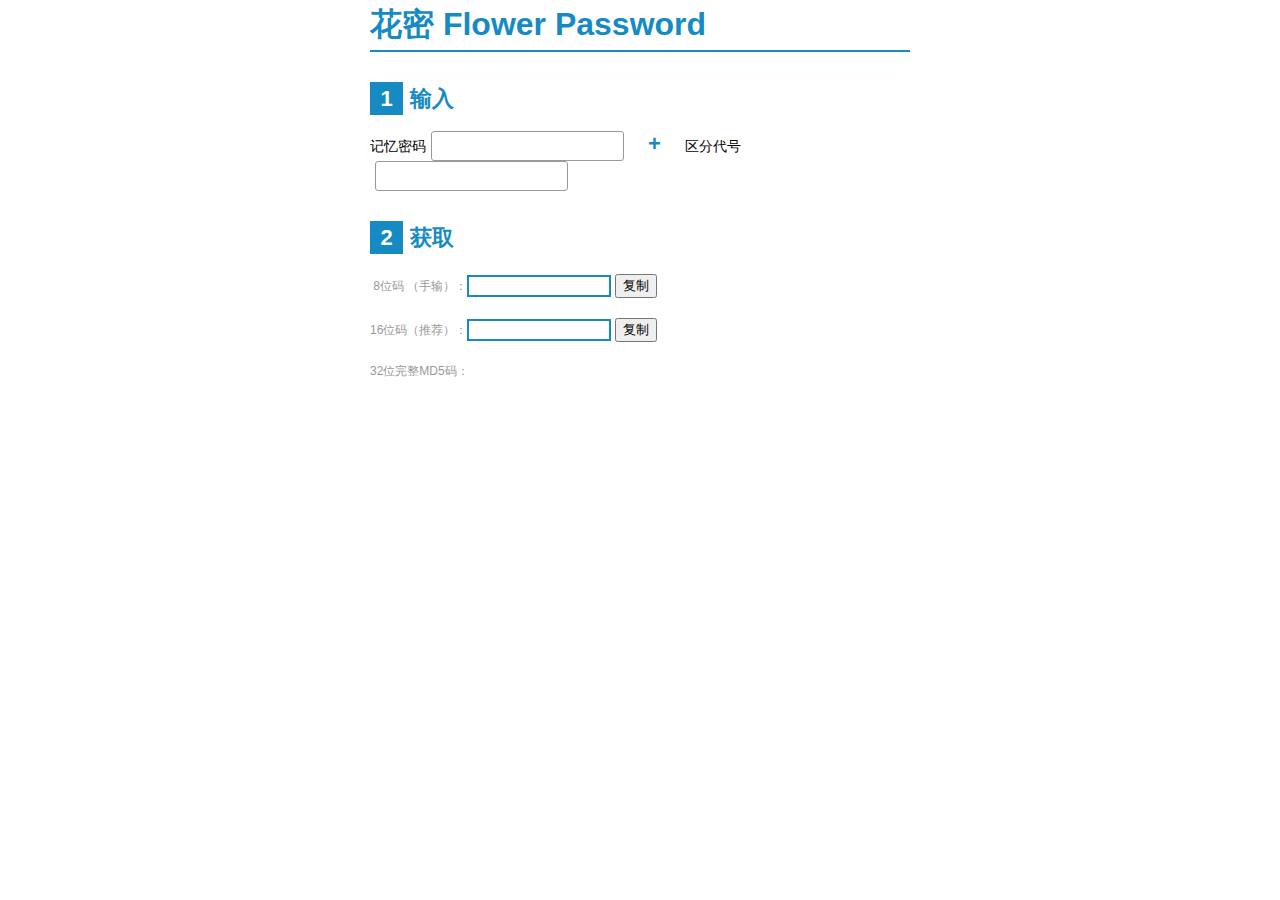
<file: fp0.html>
<!DOCTYPE HTML> 
<html> 
<head> 
<meta charset="UTF-8"> 
<title>花密 --- 可记忆的密码管理方案</title>
<style type="text/css">
html,body,div,span,object,iframe,h1,h2,h3,h4,h5,h6,p,blockquote,pre,a,abbr,acronym,address,code,del,dfn,em,img,q,dl,dt,dd,ol,ul,li,fieldset,form,label,legend,table,caption,tbody,tfoot,thead,tr,th,td{border:0;font-size:100%;font-family:inherit;vertical-align:baseline;margin:0;padding:0;}body{font:14px/1.5 Tahoma, Helvetica, Arial, \5b8b\4f53;color:#000;text-align:center;}a{color:#168BC3;text-decoration:none;}a:hover{color:#FF881C;text-decoration:none;}ul{list-style:none;}.clear{clear:both;}.left{float:left;}.right{float:right;}.hide{display:none;}#header{width:540px;height:50px;text-align:left;border-bottom:2px solid #168BC3;margin:0 auto;}#main{width:540px;text-align:left;margin:0 auto;}h1{font-size:32px;color:#168BC3;}h1 span{font-size:14px;color:#777;margin-left:7px;}h2{font-size:22px;color:#168BC3;margin:30px 0 12px;}h2 span{font-size:22px;color:#FFF;margin-right:7px;background-color:#168BC3;width:33px;display:inline-block;text-align:center;}#input span{color:#168BC3;font-weight:700;font-size:22px;margin:0 20px;}#input input{border:1px solid #999;border-radius:3px 3px 3px 3px;font-size:14px;height:18px;margin-left:5px;padding:5px;}#input p{font-size:12px;color:#999;margin-top:16px;}.other{font-size:12px;color:#999;}#code16{display:inline-block;width:140px;text-align:center;}.code16d{border:2px solid #168BC3;}.code16h{border:2px solid #FF881C;}#copycode16{color:#FFF;display:inline-block;cursor:pointer;padding:0 3px;}.copycode16d{background-color:#168BC3;border:2px solid #168BC3;}.copycode16h{background-color:#FF881C;border:2px solid #FF881C;}   #code8{display:inline-block;width:140px;text-align:center;}.code8d{border:2px solid #168BC3;}.code8h{border:2px solid #FF881C;}#copycode8{color:#FFF;display:inline-block;cursor:pointer;padding:0 3px;}.copycode8d{background-color:#168BC3;border:2px solid #168BC3;}.copycode8h{background-color:#FF881C;border:2px solid #FF881C;}#tuijian{margin-bottom:20px;}#tuijian0{margin-bottom:20px;}p{font-size:12px;color:#999;margin:20px 0;}#copyOK{color:#FFF;border:2px solid #FFF;display:inline-block;margin-left:16px;padding:0 3px;}#get{border-bottom:2px solid #168BC3;}#zhichi{display:none;width:540px;height:160px;}#zhichi p{font-size:14px;color:#000;margin:15px 0 7px;}#donation{font-size:21px;color:#FFF;background-color:#168BC3;padding:7px 10px;}#donation:hover{background-color:#FF881C;}#zc{cursor:pointer;}#footer{border-top:2px solid #168BC3;width:540px;margin:20px 0;padding:5px 0 0;}a img,img{border:none;}
</style>
<!-- 引入 jquery.min.js 发行1 离线1-->
<script type="text/javascript">
(function(a,b){function cv(a){return f.isWindow(a)?a:a.nodeType===9?a.defaultView||a.parentWindow:!1}function cs(a){if(!cg[a]){var b=c.body,d=f("<"+a+">").appendTo(b),e=d.css("display");d.remove();if(e==="none"||e===""){ch||(ch=c.createElement("iframe"),ch.frameBorder=ch.width=ch.height=0),b.appendChild(ch);if(!ci||!ch.createElement)ci=(ch.contentWindow||ch.contentDocument).document,ci.write((c.compatMode==="CSS1Compat"?"<!doctype html>":"")+"<html><body>"),ci.close();d=ci.createElement(a),ci.body.appendChild(d),e=f.css(d,"display"),b.removeChild(ch)}cg[a]=e}return cg[a]}function cr(a,b){var c={};f.each(cm.concat.apply([],cm.slice(0,b)),function(){c[this]=a});return c}function cq(){cn=b}function cp(){setTimeout(cq,0);return cn=f.now()}function cf(){try{return new a.ActiveXObject("Microsoft.XMLHTTP")}catch(b){}}function ce(){try{return new a.XMLHttpRequest}catch(b){}}function b$(a,c){a.dataFilter&&(c=a.dataFilter(c,a.dataType));var d=a.dataTypes,e={},g,h,i=d.length,j,k=d[0],l,m,n,o,p;for(g=1;g<i;g++){if(g===1)for(h in a.converters)typeof h=="string"&&(e[h.toLowerCase()]=a.converters[h]);l=k,k=d[g];if(k==="*")k=l;else if(l!=="*"&&l!==k){m=l+" "+k,n=e[m]||e["* "+k];if(!n){p=b;for(o in e){j=o.split(" ");if(j[0]===l||j[0]==="*"){p=e[j[1]+" "+k];if(p){o=e[o],o===!0?n=p:p===!0&&(n=o);break}}}}!n&&!p&&f.error("No conversion from "+m.replace(" "," to ")),n!==!0&&(c=n?n(c):p(o(c)))}}return c}function bZ(a,c,d){var e=a.contents,f=a.dataTypes,g=a.responseFields,h,i,j,k;for(i in g)i in d&&(c[g[i]]=d[i]);while(f[0]==="*")f.shift(),h===b&&(h=a.mimeType||c.getResponseHeader("content-type"));if(h)for(i in e)if(e[i]&&e[i].test(h)){f.unshift(i);break}if(f[0]in d)j=f[0];else{for(i in d){if(!f[0]||a.converters[i+" "+f[0]]){j=i;break}k||(k=i)}j=j||k}if(j){j!==f[0]&&f.unshift(j);return d[j]}}function bY(a,b,c,d){if(f.isArray(b))f.each(b,function(b,e){c||bC.test(a)?d(a,e):bY(a+"["+(typeof e=="object"||f.isArray(e)?b:"")+"]",e,c,d)});else if(!c&&b!=null&&typeof b=="object")for(var e in b)bY(a+"["+e+"]",b[e],c,d);else d(a,b)}function bX(a,c,d,e,f,g){f=f||c.dataTypes[0],g=g||{},g[f]=!0;var h=a[f],i=0,j=h?h.length:0,k=a===bR,l;for(;i<j&&(k||!l);i++)l=h[i](c,d,e),typeof l=="string"&&(!k||g[l]?l=b:(c.dataTypes.unshift(l),l=bX(a,c,d,e,l,g)));(k||!l)&&!g["*"]&&(l=bX(a,c,d,e,"*",g));return l}function bW(a){return function(b,c){typeof b!="string"&&(c=b,b="*");if(f.isFunction(c)){var d=b.toLowerCase().split(bN),e=0,g=d.length,h,i,j;for(;e<g;e++)h=d[e],j=/^\+/.test(h),j&&(h=h.substr(1)||"*"),i=a[h]=a[h]||[],i[j?"unshift":"push"](c)}}}function bA(a,b,c){var d=b==="width"?a.offsetWidth:a.offsetHeight,e=b==="width"?bv:bw;if(d>0){c!=="border"&&f.each(e,function(){c||(d-=parseFloat(f.css(a,"padding"+this))||0),c==="margin"?d+=parseFloat(f.css(a,c+this))||0:d-=parseFloat(f.css(a,"border"+this+"Width"))||0});return d+"px"}d=bx(a,b,b);if(d<0||d==null)d=a.style[b]||0;d=parseFloat(d)||0,c&&f.each(e,function(){d+=parseFloat(f.css(a,"padding"+this))||0,c!=="padding"&&(d+=parseFloat(f.css(a,"border"+this+"Width"))||0),c==="margin"&&(d+=parseFloat(f.css(a,c+this))||0)});return d+"px"}function bm(a,b){b.src?f.ajax({url:b.src,async:!1,dataType:"script"}):f.globalEval((b.text||b.textContent||b.innerHTML||"").replace(be,"/*$0*/")),b.parentNode&&b.parentNode.removeChild(b)}function bl(a){f.nodeName(a,"input")?bk(a):"getElementsByTagName"in a&&f.grep(a.getElementsByTagName("input"),bk)}function bk(a){if(a.type==="checkbox"||a.type==="radio")a.defaultChecked=a.checked}function bj(a){return"getElementsByTagName"in a?a.getElementsByTagName("*"):"querySelectorAll"in a?a.querySelectorAll("*"):[]}function bi(a,b){var c;if(b.nodeType===1){b.clearAttributes&&b.clearAttributes(),b.mergeAttributes&&b.mergeAttributes(a),c=b.nodeName.toLowerCase();if(c==="object")b.outerHTML=a.outerHTML;else if(c!=="input"||a.type!=="checkbox"&&a.type!=="radio"){if(c==="option")b.selected=a.defaultSelected;else if(c==="input"||c==="textarea")b.defaultValue=a.defaultValue}else a.checked&&(b.defaultChecked=b.checked=a.checked),b.value!==a.value&&(b.value=a.value);b.removeAttribute(f.expando)}}function bh(a,b){if(b.nodeType===1&&!!f.hasData(a)){var c=f.expando,d=f.data(a),e=f.data(b,d);if(d=d[c]){var g=d.events;e=e[c]=f.extend({},d);if(g){delete e.handle,e.events={};for(var h in g)for(var i=0,j=g[h].length;i<j;i++)f.event.add(b,h+(g[h][i].namespace?".":"")+g[h][i].namespace,g[h][i],g[h][i].data)}}}}function bg(a,b){return f.nodeName(a,"table")?a.getElementsByTagName("tbody")[0]||a.appendChild(a.ownerDocument.createElement("tbody")):a}function W(a,b,c){b=b||0;if(f.isFunction(b))return f.grep(a,function(a,d){var e=!!b.call(a,d,a);return e===c});if(b.nodeType)return f.grep(a,function(a,d){return a===b===c});if(typeof b=="string"){var d=f.grep(a,function(a){return a.nodeType===1});if(R.test(b))return f.filter(b,d,!c);b=f.filter(b,d)}return f.grep(a,function(a,d){return f.inArray(a,b)>=0===c})}function V(a){return!a||!a.parentNode||a.parentNode.nodeType===11}function N(a,b){return(a&&a!=="*"?a+".":"")+b.replace(z,"`").replace(A,"&")}function M(a){var b,c,d,e,g,h,i,j,k,l,m,n,o,p=[],q=[],r=f._data(this,"events");if(!(a.liveFired===this||!r||!r.live||a.target.disabled||a.button&&a.type==="click")){a.namespace&&(n=new RegExp("(^|\\.)"+a.namespace.split(".").join("\\.(?:.*\\.)?")+"(\\.|$)")),a.liveFired=this;var s=r.live.slice(0);for(i=0;i<s.length;i++)g=s[i],g.origType.replace(x,"")===a.type?q.push(g.selector):s.splice(i--,1);e=f(a.target).closest(q,a.currentTarget);for(j=0,k=e.length;j<k;j++){m=e[j];for(i=0;i<s.length;i++){g=s[i];if(m.selector===g.selector&&(!n||n.test(g.namespace))&&!m.elem.disabled){h=m.elem,d=null;if(g.preType==="mouseenter"||g.preType==="mouseleave")a.type=g.preType,d=f(a.relatedTarget).closest(g.selector)[0],d&&f.contains(h,d)&&(d=h);(!d||d!==h)&&p.push({elem:h,handleObj:g,level:m.level})}}}for(j=0,k=p.length;j<k;j++){e=p[j];if(c&&e.level>c)break;a.currentTarget=e.elem,a.data=e.handleObj.data,a.handleObj=e.handleObj,o=e.handleObj.origHandler.apply(e.elem,arguments);if(o===!1||a.isPropagationStopped()){c=e.level,o===!1&&(b=!1);if(a.isImmediatePropagationStopped())break}}return b}}function K(a,c,d){var e=f.extend({},d[0]);e.type=a,e.originalEvent={},e.liveFired=b,f.event.handle.call(c,e),e.isDefaultPrevented()&&d[0].preventDefault()}function E(){return!0}function D(){return!1}function m(a,c,d){var e=c+"defer",g=c+"queue",h=c+"mark",i=f.data(a,e,b,!0);i&&(d==="queue"||!f.data(a,g,b,!0))&&(d==="mark"||!f.data(a,h,b,!0))&&setTimeout(function(){!f.data(a,g,b,!0)&&!f.data(a,h,b,!0)&&(f.removeData(a,e,!0),i.resolve())},0)}function l(a){for(var b in a)if(b!=="toJSON")return!1;return!0}function k(a,c,d){if(d===b&&a.nodeType===1){var e="data-"+c.replace(j,"$1-$2").toLowerCase();d=a.getAttribute(e);if(typeof d=="string"){try{d=d==="true"?!0:d==="false"?!1:d==="null"?null:f.isNaN(d)?i.test(d)?f.parseJSON(d):d:parseFloat(d)}catch(g){}f.data(a,c,d)}else d=b}return d}var c=a.document,d=a.navigator,e=a.location,f=function(){function J(){if(!e.isReady){try{c.documentElement.doScroll("left")}catch(a){setTimeout(J,1);return}e.ready()}}var e=function(a,b){return new e.fn.init(a,b,h)},f=a.jQuery,g=a.$,h,i=/^(?:[^<]*(<[\w\W]+>)[^>]*$|#([\w\-]*)$)/,j=/\S/,k=/^\s+/,l=/\s+$/,m=/\d/,n=/^<(\w+)\s*\/?>(?:<\/\1>)?$/,o=/^[\],:{}\s]*$/,p=/\\(?:["\\\/bfnrt]|u[0-9a-fA-F]{4})/g,q=/"[^"\\\n\r]*"|true|false|null|-?\d+(?:\.\d*)?(?:[eE][+\-]?\d+)?/g,r=/(?:^|:|,)(?:\s*\[)+/g,s=/(webkit)[ \/]([\w.]+)/,t=/(opera)(?:.*version)?[ \/]([\w.]+)/,u=/(msie) ([\w.]+)/,v=/(mozilla)(?:.*? rv:([\w.]+))?/,w=/-([a-z])/ig,x=function(a,b){return b.toUpperCase()},y=d.userAgent,z,A,B,C=Object.prototype.toString,D=Object.prototype.hasOwnProperty,E=Array.prototype.push,F=Array.prototype.slice,G=String.prototype.trim,H=Array.prototype.indexOf,I={};e.fn=e.prototype={constructor:e,init:function(a,d,f){var g,h,j,k;if(!a)return this;if(a.nodeType){this.context=this[0]=a,this.length=1;return this}if(a==="body"&&!d&&c.body){this.context=c,this[0]=c.body,this.selector=a,this.length=1;return this}if(typeof a=="string"){a.charAt(0)!=="<"||a.charAt(a.length-1)!==">"||a.length<3?g=i.exec(a):g=[null,a,null];if(g&&(g[1]||!d)){if(g[1]){d=d instanceof e?d[0]:d,k=d?d.ownerDocument||d:c,j=n.exec(a),j?e.isPlainObject(d)?(a=[c.createElement(j[1])],e.fn.attr.call(a,d,!0)):a=[k.createElement(j[1])]:(j=e.buildFragment([g[1]],[k]),a=(j.cacheable?e.clone(j.fragment):j.fragment).childNodes);return e.merge(this,a)}h=c.getElementById(g[2]);if(h&&h.parentNode){if(h.id!==g[2])return f.find(a);this.length=1,this[0]=h}this.context=c,this.selector=a;return this}return!d||d.jquery?(d||f).find(a):this.constructor(d).find(a)}if(e.isFunction(a))return f.ready(a);a.selector!==b&&(this.selector=a.selector,this.context=a.context);return e.makeArray(a,this)},selector:"",jquery:"1.6.2",length:0,size:function(){return this.length},toArray:function(){return F.call(this,0)},get:function(a){return a==null?this.toArray():a<0?this[this.length+a]:this[a]},pushStack:function(a,b,c){var d=this.constructor();e.isArray(a)?E.apply(d,a):e.merge(d,a),d.prevObject=this,d.context=this.context,b==="find"?d.selector=this.selector+(this.selector?" ":"")+c:b&&(d.selector=this.selector+"."+b+"("+c+")");return d},each:function(a,b){return e.each(this,a,b)},ready:function(a){e.bindReady(),A.done(a);return this},eq:function(a){return a===-1?this.slice(a):this.slice(a,+a+1)},first:function(){return this.eq(0)},last:function(){return this.eq(-1)},slice:function(){return this.pushStack(F.apply(this,arguments),"slice",F.call(arguments).join(","))},map:function(a){return this.pushStack(e.map(this,function(b,c){return a.call(b,c,b)}))},end:function(){return this.prevObject||this.constructor(null)},push:E,sort:[].sort,splice:[].splice},e.fn.init.prototype=e.fn,e.extend=e.fn.extend=function(){var a,c,d,f,g,h,i=arguments[0]||{},j=1,k=arguments.length,l=!1;typeof i=="boolean"&&(l=i,i=arguments[1]||{},j=2),typeof i!="object"&&!e.isFunction(i)&&(i={}),k===j&&(i=this,--j);for(;j<k;j++)if((a=arguments[j])!=null)for(c in a){d=i[c],f=a[c];if(i===f)continue;l&&f&&(e.isPlainObject(f)||(g=e.isArray(f)))?(g?(g=!1,h=d&&e.isArray(d)?d:[]):h=d&&e.isPlainObject(d)?d:{},i[c]=e.extend(l,h,f)):f!==b&&(i[c]=f)}return i},e.extend({noConflict:function(b){a.$===e&&(a.$=g),b&&a.jQuery===e&&(a.jQuery=f);return e},isReady:!1,readyWait:1,holdReady:function(a){a?e.readyWait++:e.ready(!0)},ready:function(a){if(a===!0&&!--e.readyWait||a!==!0&&!e.isReady){if(!c.body)return setTimeout(e.ready,1);e.isReady=!0;if(a!==!0&&--e.readyWait>0)return;A.resolveWith(c,[e]),e.fn.trigger&&e(c).trigger("ready").unbind("ready")}},bindReady:function(){if(!A){A=e._Deferred();if(c.readyState==="complete")return setTimeout(e.ready,1);if(c.addEventListener)c.addEventListener("DOMContentLoaded",B,!1),a.addEventListener("load",e.ready,!1);else if(c.attachEvent){c.attachEvent("onreadystatechange",B),a.attachEvent("onload",e.ready);var b=!1;try{b=a.frameElement==null}catch(d){}c.documentElement.doScroll&&b&&J()}}},isFunction:function(a){return e.type(a)==="function"},isArray:Array.isArray||function(a){return e.type(a)==="array"},isWindow:function(a){return a&&typeof a=="object"&&"setInterval"in a},isNaN:function(a){return a==null||!m.test(a)||isNaN(a)},type:function(a){return a==null?String(a):I[C.call(a)]||"object"},isPlainObject:function(a){if(!a||e.type(a)!=="object"||a.nodeType||e.isWindow(a))return!1;if(a.constructor&&!D.call(a,"constructor")&&!D.call(a.constructor.prototype,"isPrototypeOf"))return!1;var c;for(c in a);return c===b||D.call(a,c)},isEmptyObject:function(a){for(var b in a)return!1;return!0},error:function(a){throw a},parseJSON:function(b){if(typeof b!="string"||!b)return null;b=e.trim(b);if(a.JSON&&a.JSON.parse)return a.JSON.parse(b);if(o.test(b.replace(p,"@").replace(q,"]").replace(r,"")))return(new Function("return "+b))();e.error("Invalid JSON: "+b)},parseXML:function(b,c,d){a.DOMParser?(d=new DOMParser,c=d.parseFromString(b,"text/xml")):(c=new ActiveXObject("Microsoft.XMLDOM"),c.async="false",c.loadXML(b)),d=c.documentElement,(!d||!d.nodeName||d.nodeName==="parsererror")&&e.error("Invalid XML: "+b);return c},noop:function(){},globalEval:function(b){b&&j.test(b)&&(a.execScript||function(b){a.eval.call(a,b)})(b)},camelCase:function(a){return a.replace(w,x)},nodeName:function(a,b){return a.nodeName&&a.nodeName.toUpperCase()===b.toUpperCase()},each:function(a,c,d){var f,g=0,h=a.length,i=h===b||e.isFunction(a);if(d){if(i){for(f in a)if(c.apply(a[f],d)===!1)break}else for(;g<h;)if(c.apply(a[g++],d)===!1)break}else if(i){for(f in a)if(c.call(a[f],f,a[f])===!1)break}else for(;g<h;)if(c.call(a[g],g,a[g++])===!1)break;return a},trim:G?function(a){return a==null?"":G.call(a)}:function(a){return a==null?"":(a+"").replace(k,"").replace(l,"")},makeArray:function(a,b){var c=b||[];if(a!=null){var d=e.type(a);a.length==null||d==="string"||d==="function"||d==="regexp"||e.isWindow(a)?E.call(c,a):e.merge(c,a)}return c},inArray:function(a,b){if(H)return H.call(b,a);for(var c=0,d=b.length;c<d;c++)if(b[c]===a)return c;return-1},merge:function(a,c){var d=a.length,e=0;if(typeof c.length=="number")for(var f=c.length;e<f;e++)a[d++]=c[e];else while(c[e]!==b)a[d++]=c[e++];a.length=d;return a},grep:function(a,b,c){var d=[],e;c=!!c;for(var f=0,g=a.length;f<g;f++)e=!!b(a[f],f),c!==e&&d.push(a[f]);return d},map:function(a,c,d){var f,g,h=[],i=0,j=a.length,k=a instanceof e||j!==b&&typeof j=="number"&&(j>0&&a[0]&&a[j-1]||j===0||e.isArray(a));if(k)for(;i<j;i++)f=c(a[i],i,d),f!=null&&(h[h.length]=f);else for(g in a)f=c(a[g],g,d),f!=null&&(h[h.length]=f);return h.concat.apply([],h)},guid:1,proxy:function(a,c){if(typeof c=="string"){var d=a[c];c=a,a=d}if(!e.isFunction(a))return b;var f=F.call(arguments,2),g=function(){return a.apply(c,f.concat(F.call(arguments)))};g.guid=a.guid=a.guid||g.guid||e.guid++;return g},access:function(a,c,d,f,g,h){var i=a.length;if(typeof c=="object"){for(var j in c)e.access(a,j,c[j],f,g,d);return a}if(d!==b){f=!h&&f&&e.isFunction(d);for(var k=0;k<i;k++)g(a[k],c,f?d.call(a[k],k,g(a[k],c)):d,h);return a}return i?g(a[0],c):b},now:function(){return(new Date).getTime()},uaMatch:function(a){a=a.toLowerCase();var b=s.exec(a)||t.exec(a)||u.exec(a)||a.indexOf("compatible")<0&&v.exec(a)||[];return{browser:b[1]||"",version:b[2]||"0"}},sub:function(){function a(b,c){return new a.fn.init(b,c)}e.extend(!0,a,this),a.superclass=this,a.fn=a.prototype=this(),a.fn.constructor=a,a.sub=this.sub,a.fn.init=function(d,f){f&&f instanceof e&&!(f instanceof a)&&(f=a(f));return e.fn.init.call(this,d,f,b)},a.fn.init.prototype=a.fn;var b=a(c);return a},browser:{}}),e.each("Boolean Number String Function Array Date RegExp Object".split(" "),function(a,b){I["[object "+b+"]"]=b.toLowerCase()}),z=e.uaMatch(y),z.browser&&(e.browser[z.browser]=!0,e.browser.version=z.version),e.browser.webkit&&(e.browser.safari=!0),j.test(" ")&&(k=/^[\s\xA0]+/,l=/[\s\xA0]+$/),h=e(c),c.addEventListener?B=function(){c.removeEventListener("DOMContentLoaded",B,!1),e.ready()}:c.attachEvent&&(B=function(){c.readyState==="complete"&&(c.detachEvent("onreadystatechange",B),e.ready())});return e}(),g="done fail isResolved isRejected promise then always pipe".split(" "),h=[].slice;f.extend({_Deferred:function(){var a=[],b,c,d,e={done:function(){if(!d){var c=arguments,g,h,i,j,k;b&&(k=b,b=0);for(g=0,h=c.length;g<h;g++)i=c[g],j=f.type(i),j==="array"?e.done.apply(e,i):j==="function"&&a.push(i);k&&e.resolveWith(k[0],k[1])}return this},resolveWith:function(e,f){if(!d&&!b&&!c){f=f||[],c=1;try{while(a[0])a.shift().apply(e,f)}finally{b=[e,f],c=0}}return this},resolve:function(){e.resolveWith(this,arguments);return this},isResolved:function(){return!!c||!!b},cancel:function(){d=1,a=[];return this}};return e},Deferred:function(a){var b=f._Deferred(),c=f._Deferred(),d;f.extend(b,{then:function(a,c){b.done(a).fail(c);return this},always:function(){return b.done.apply(b,arguments).fail.apply(this,arguments)},fail:c.done,rejectWith:c.resolveWith,reject:c.resolve,isRejected:c.isResolved,pipe:function(a,c){return f.Deferred(function(d){f.each({done:[a,"resolve"],fail:[c,"reject"]},function(a,c){var e=c[0],g=c[1],h;f.isFunction(e)?b[a](function(){h=e.apply(this,arguments),h&&f.isFunction(h.promise)?h.promise().then(d.resolve,d.reject):d[g](h)}):b[a](d[g])})}).promise()},promise:function(a){if(a==null){if(d)return d;d=a={}}var c=g.length;while(c--)a[g[c]]=b[g[c]];return a}}),b.done(c.cancel).fail(b.cancel),delete b.cancel,a&&a.call(b,b);return b},when:function(a){function i(a){return function(c){b[a]=arguments.length>1?h.call(arguments,0):c,--e||g.resolveWith(g,h.call(b,0))}}var b=arguments,c=0,d=b.length,e=d,g=d<=1&&a&&f.isFunction(a.promise)?a:f.Deferred();if(d>1){for(;c<d;c++)b[c]&&f.isFunction(b[c].promise)?b[c].promise().then(i(c),g.reject):--e;e||g.resolveWith(g,b)}else g!==a&&g.resolveWith(g,d?[a]:[]);return g.promise()}}),f.support=function(){var a=c.createElement("div"),b=c.documentElement,d,e,g,h,i,j,k,l,m,n,o,p,q,r,s,t,u;a.setAttribute("className","t"),a.innerHTML="   <link/><table></table><a href='/a' style='top:1px;float:left;opacity:.55;'>a</a><input type='checkbox'/>",d=a.getElementsByTagName("*"),e=a.getElementsByTagName("a")[0];if(!d||!d.length||!e)return{};g=c.createElement("select"),h=g.appendChild(c.createElement("option")),i=a.getElementsByTagName("input")[0],k={leadingWhitespace:a.firstChild.nodeType===3,tbody:!a.getElementsByTagName("tbody").length,htmlSerialize:!!a.getElementsByTagName("link").length,style:/top/.test(e.getAttribute("style")),hrefNormalized:e.getAttribute("href")==="/a",opacity:/^0.55$/.test(e.style.opacity),cssFloat:!!e.style.cssFloat,checkOn:i.value==="on",optSelected:h.selected,getSetAttribute:a.className!=="t",submitBubbles:!0,changeBubbles:!0,focusinBubbles:!1,deleteExpando:!0,noCloneEvent:!0,inlineBlockNeedsLayout:!1,shrinkWrapBlocks:!1,reliableMarginRight:!0},i.checked=!0,k.noCloneChecked=i.cloneNode(!0).checked,g.disabled=!0,k.optDisabled=!h.disabled;try{delete a.test}catch(v){k.deleteExpando=!1}!a.addEventListener&&a.attachEvent&&a.fireEvent&&(a.attachEvent("onclick",function(){k.noCloneEvent=!1}),a.cloneNode(!0).fireEvent("onclick")),i=c.createElement("input"),i.value="t",i.setAttribute("type","radio"),k.radioValue=i.value==="t",i.setAttribute("checked","checked"),a.appendChild(i),l=c.createDocumentFragment(),l.appendChild(a.firstChild),k.checkClone=l.cloneNode(!0).cloneNode(!0).lastChild.checked,a.innerHTML="",a.style.width=a.style.paddingLeft="1px",m=c.getElementsByTagName("body")[0],o=c.createElement(m?"div":"body"),p={visibility:"hidden",width:0,height:0,border:0,margin:0},m&&f.extend(p,{position:"absolute",left:-1e3,top:-1e3});for(t in p)o.style[t]=p[t];o.appendChild(a),n=m||b,n.insertBefore(o,n.firstChild),k.appendChecked=i.checked,k.boxModel=a.offsetWidth===2,"zoom"in a.style&&(a.style.display="inline",a.style.zoom=1,k.inlineBlockNeedsLayout=a.offsetWidth===2,a.style.display="",a.innerHTML="<div style='width:4px;'></div>",k.shrinkWrapBlocks=a.offsetWidth!==2),a.innerHTML="<table><tr><td style='padding:0;border:0;display:none'></td><td>t</td></tr></table>",q=a.getElementsByTagName("td"),u=q[0].offsetHeight===0,q[0].style.display="",q[1].style.display="none",k.reliableHiddenOffsets=u&&q[0].offsetHeight===0,a.innerHTML="",c.defaultView&&c.defaultView.getComputedStyle&&(j=c.createElement("div"),j.style.width="0",j.style.marginRight="0",a.appendChild(j),k.reliableMarginRight=(parseInt((c.defaultView.getComputedStyle(j,null)||{marginRight:0}).marginRight,10)||0)===0),o.innerHTML="",n.removeChild(o);if(a.attachEvent)for(t in{submit:1,change:1,focusin:1})s="on"+t,u=s in a,u||(a.setAttribute(s,"return;"),u=typeof a[s]=="function"),k[t+"Bubbles"]=u;o=l=g=h=m=j=a=i=null;return k}(),f.boxModel=f.support.boxModel;var i=/^(?:\{.*\}|\[.*\])$/,j=/([a-z])([A-Z])/g;f.extend({cache:{},uuid:0,expando:"jQuery"+(f.fn.jquery+Math.random()).replace(/\D/g,""),noData:{embed:!0,object:"clsid:D27CDB6E-AE6D-11cf-96B8-444553540000",applet:!0},hasData:function(a){a=a.nodeType?f.cache[a[f.expando]]:a[f.expando];return!!a&&!l(a)},data:function(a,c,d,e){if(!!f.acceptData(a)){var g=f.expando,h=typeof c=="string",i,j=a.nodeType,k=j?f.cache:a,l=j?a[f.expando]:a[f.expando]&&f.expando;if((!l||e&&l&&!k[l][g])&&h&&d===b)return;l||(j?a[f.expando]=l=++f.uuid:l=f.expando),k[l]||(k[l]={},j||(k[l].toJSON=f.noop));if(typeof c=="object"||typeof c=="function")e?k[l][g]=f.extend(k[l][g],c):k[l]=f.extend(k[l],c);i=k[l],e&&(i[g]||(i[g]={}),i=i[g]),d!==b&&(i[f.camelCase(c)]=d);if(c==="events"&&!i[c])return i[g]&&i[g].events;return h?i[f.camelCase(c)]||i[c]:i}},removeData:function(b,c,d){if(!!f.acceptData(b)){var e=f.expando,g=b.nodeType,h=g?f.cache:b,i=g?b[f.expando]:f.expando;if(!h[i])return;if(c){var j=d?h[i][e]:h[i];if(j){delete j[c];if(!l(j))return}}if(d){delete h[i][e];if(!l(h[i]))return}var k=h[i][e];f.support.deleteExpando||h!=a?delete h[i]:h[i]=null,k?(h[i]={},g||(h[i].toJSON=f.noop),h[i][e]=k):g&&(f.support.deleteExpando?delete b[f.expando]:b.removeAttribute?b.removeAttribute(f.expando):b[f.expando]=null)}},_data:function(a,b,c){return f.data(a,b,c,!0)},acceptData:function(a){if(a.nodeName){var b=f.noData[a.nodeName.toLowerCase()];if(b)return b!==!0&&a.getAttribute("classid")===b}return!0}}),f.fn.extend({data:function(a,c){var d=null;if(typeof a=="undefined"){if(this.length){d=f.data(this[0]);if(this[0].nodeType===1){var e=this[0].attributes,g;for(var h=0,i=e.length;h<i;h++)g=e[h].name,g.indexOf("data-")===0&&(g=f.camelCase(g.substring(5)),k(this[0],g,d[g]))}}return d}if(typeof a=="object")return this.each(function(){f.data(this,a)});var j=a.split(".");j[1]=j[1]?"."+j[1]:"";if(c===b){d=this.triggerHandler("getData"+j[1]+"!",[j[0]]),d===b&&this.length&&(d=f.data(this[0],a),d=k(this[0],a,d));return d===b&&j[1]?this.data(j[0]):d}return this.each(function(){var b=f(this),d=[j[0],c];b.triggerHandler("setData"+j[1]+"!",d),f.data(this,a,c),b.triggerHandler("changeData"+j[1]+"!",d)})},removeData:function(a){return this.each(function(){f.removeData(this,a)})}}),f.extend({_mark:function(a,c){a&&(c=(c||"fx")+"mark",f.data(a,c,(f.data(a,c,b,!0)||0)+1,!0))},_unmark:function(a,c,d){a!==!0&&(d=c,c=a,a=!1);if(c){d=d||"fx";var e=d+"mark",g=a?0:(f.data(c,e,b,!0)||1)-1;g?f.data(c,e,g,!0):(f.removeData(c,e,!0),m(c,d,"mark"))}},queue:function(a,c,d){if(a){c=(c||"fx")+"queue";var e=f.data(a,c,b,!0);d&&(!e||f.isArray(d)?e=f.data(a,c,f.makeArray(d),!0):e.push(d));return e||[]}},dequeue:function(a,b){b=b||"fx";var c=f.queue(a,b),d=c.shift(),e;d==="inprogress"&&(d=c.shift()),d&&(b==="fx"&&c.unshift("inprogress"),d.call(a,function(){f.dequeue(a,b)})),c.length||(f.removeData(a,b+"queue",!0),m(a,b,"queue"))}}),f.fn.extend({queue:function(a,c){typeof a!="string"&&(c=a,a="fx");if(c===b)return f.queue(this[0],a);return this.each(function(){var b=f.queue(this,a,c);a==="fx"&&b[0]!=="inprogress"&&f.dequeue(this,a)})},dequeue:function(a){return this.each(function(){f.dequeue(this,a)})},delay:function(a,b){a=f.fx?f.fx.speeds[a]||a:a,b=b||"fx";return this.queue(b,function(){var c=this;setTimeout(function(){f.dequeue(c,b)},a)})},clearQueue:function(a){return this.queue(a||"fx",[])},promise:function(a,c){function m(){--h||d.resolveWith(e,[e])}typeof a!="string"&&(c=a,a=b),a=a||"fx";var d=f.Deferred(),e=this,g=e.length,h=1,i=a+"defer",j=a+"queue",k=a+"mark",l;while(g--)if(l=f.data(e[g],i,b,!0)||(f.data(e[g],j,b,!0)||f.data(e[g],k,b,!0))&&f.data(e[g],i,f._Deferred(),!0))h++,l.done(m);m();return d.promise()}});var n=/[\n\t\r]/g,o=/\s+/,p=/\r/g,q=/^(?:button|input)$/i,r=/^(?:button|input|object|select|textarea)$/i,s=/^a(?:rea)?$/i,t=/^(?:autofocus|autoplay|async|checked|controls|defer|disabled|hidden|loop|multiple|open|readonly|required|scoped|selected)$/i,u=/\:|^on/,v,w;f.fn.extend({attr:function(a,b){return f.access(this,a,b,!0,f.attr)},removeAttr:function(a){return this.each(function(){f.removeAttr(this,a)})},prop:function(a,b){return f.access(this,a,b,!0,f.prop)},removeProp:function(a){a=f.propFix[a]||a;return this.each(function(){try{this[a]=b,delete this[a]}catch(c){}})},addClass:function(a){var b,c,d,e,g,h,i;if(f.isFunction(a))return this.each(function(b){f(this).addClass(a.call(this,b,this.className))});if(a&&typeof a=="string"){b=a.split(o);for(c=0,d=this.length;c<d;c++){e=this[c];if(e.nodeType===1)if(!e.className&&b.length===1)e.className=a;else{g=" "+e.className+" ";for(h=0,i=b.length;h<i;h++)~g.indexOf(" "+b[h]+" ")||(g+=b[h]+" ");e.className=f.trim(g)}}}return this},removeClass:function(a){var c,d,e,g,h,i,j;if(f.isFunction(a))return this.each(function(b){f(this).removeClass(a.call(this,b,this.className))});if(a&&typeof a=="string"||a===b){c=(a||"").split(o);for(d=0,e=this.length;d<e;d++){g=this[d];if(g.nodeType===1&&g.className)if(a){h=(" "+g.className+" ").replace(n," ");for(i=0,j=c.length;i<j;i++)h=h.replace(" "+c[i]+" "," ");g.className=f.trim(h)}else g.className=""}}return this},toggleClass:function(a,b){var c=typeof a,d=typeof b=="boolean";if(f.isFunction(a))return this.each(function(c){f(this).toggleClass(a.call(this,c,this.className,b),b)});return this.each(function(){if(c==="string"){var e,g=0,h=f(this),i=b,j=a.split(o);while(e=j[g++])i=d?i:!h.hasClass(e),h[i?"addClass":"removeClass"](e)}else if(c==="undefined"||c==="boolean")this.className&&f._data(this,"__className__",this.className),this.className=this.className||a===!1?"":f._data(this,"__className__")||""})},hasClass:function(a){var b=" "+a+" ";for(var c=0,d=this.length;c<d;c++)if((" "+this[c].className+" ").replace(n," ").indexOf(b)>-1)return!0;return!1},val:function(a){var c,d,e=this[0];if(!arguments.length){if(e){c=f.valHooks[e.nodeName.toLowerCase()]||f.valHooks[e.type];if(c&&"get"in c&&(d=c.get(e,"value"))!==b)return d;d=e.value;return typeof d=="string"?d.replace(p,""):d==null?"":d}return b}var g=f.isFunction(a);return this.each(function(d){var e=f(this),h;if(this.nodeType===1){g?h=a.call(this,d,e.val()):h=a,h==null?h="":typeof h=="number"?h+="":f.isArray(h)&&(h=f.map(h,function(a){return a==null?"":a+""})),c=f.valHooks[this.nodeName.toLowerCase()]||f.valHooks[this.type];if(!c||!("set"in c)||c.set(this,h,"value")===b)this.value=h}})}}),f.extend({valHooks:{option:{get:function(a){var b=a.attributes.value;return!b||b.specified?a.value:a.text}},select:{get:function(a){var b,c=a.selectedIndex,d=[],e=a.options,g=a.type==="select-one";if(c<0)return null;for(var h=g?c:0,i=g?c+1:e.length;h<i;h++){var j=e[h];if(j.selected&&(f.support.optDisabled?!j.disabled:j.getAttribute("disabled")===null)&&(!j.parentNode.disabled||!f.nodeName(j.parentNode,"optgroup"))){b=f(j).val();if(g)return b;d.push(b)}}if(g&&!d.length&&e.length)return f(e[c]).val();return d},set:function(a,b){var c=f.makeArray(b);f(a).find("option").each(function(){this.selected=f.inArray(f(this).val(),c)>=0}),c.length||(a.selectedIndex=-1);return c}}},attrFn:{val:!0,css:!0,html:!0,text:!0,data:!0,width:!0,height:!0,offset:!0},attrFix:{tabindex:"tabIndex"},attr:function(a,c,d,e){var g=a.nodeType;if(!a||g===3||g===8||g===2)return b;if(e&&c in f.attrFn)return f(a)[c](d);if(!("getAttribute"in a))return f.prop(a,c,d);var h,i,j=g!==1||!f.isXMLDoc(a);j&&(c=f.attrFix[c]||c,i=f.attrHooks[c],i||(t.test(c)?i=w:v&&c!=="className"&&(f.nodeName(a,"form")||u.test(c))&&(i=v)));if(d!==b){if(d===null){f.removeAttr(a,c);return b}if(i&&"set"in i&&j&&(h=i.set(a,d,c))!==b)return h;a.setAttribute(c,""+d);return d}if(i&&"get"in i&&j&&(h=i.get(a,c))!==null)return h;h=a.getAttribute(c);return h===null?b:h},removeAttr:function(a,b){var c;a.nodeType===1&&(b=f.attrFix[b]||b,f.support.getSetAttribute?a.removeAttribute(b):(f.attr(a,b,""),a.removeAttributeNode(a.getAttributeNode(b))),t.test(b)&&(c=f.propFix[b]||b)in a&&(a[c]=!1))},attrHooks:{type:{set:function(a,b){if(q.test(a.nodeName)&&a.parentNode)f.error("type property can't be changed");else if(!f.support.radioValue&&b==="radio"&&f.nodeName(a,"input")){var c=a.value;a.setAttribute("type",b),c&&(a.value=c);return b}}},tabIndex:{get:function(a){var c=a.getAttributeNode("tabIndex");return c&&c.specified?parseInt(c.value,10):r.test(a.nodeName)||s.test(a.nodeName)&&a.href?0:b}},value:{get:function(a,b){if(v&&f.nodeName(a,"button"))return v.get(a,b);return b in a?a.value:null},set:function(a,b,c){if(v&&f.nodeName(a,"button"))return v.set(a,b,c);a.value=b}}},propFix:{tabindex:"tabIndex",readonly:"readOnly","for":"htmlFor","class":"className",maxlength:"maxLength",cellspacing:"cellSpacing",cellpadding:"cellPadding",rowspan:"rowSpan",colspan:"colSpan",usemap:"useMap",frameborder:"frameBorder",contenteditable:"contentEditable"},prop:function(a,c,d){var e=a.nodeType;if(!a||e===3||e===8||e===2)return b;var g,h,i=e!==1||!f.isXMLDoc(a);i&&(c=f.propFix[c]||c,h=f.propHooks[c]);return d!==b?h&&"set"in h&&(g=h.set(a,d,c))!==b?g:a[c]=d:h&&"get"in h&&(g=h.get(a,c))!==b?g:a[c]},propHooks:{}}),w={get:function(a,c){return f.prop(a,c)?c.toLowerCase():b},set:function(a,b,c){var d;b===!1?f.removeAttr(a,c):(d=f.propFix[c]||c,d in a&&(a[d]=!0),a.setAttribute(c,c.toLowerCase()));return c}},f.support.getSetAttribute||(f.attrFix=f.propFix,v=f.attrHooks.name=f.attrHooks.title=f.valHooks.button={get:function(a,c){var d;d=a.getAttributeNode(c);return d&&d.nodeValue!==""?d.nodeValue:b},set:function(a,b,c){var d=a.getAttributeNode(c);if(d){d.nodeValue=b;return b}}},f.each(["width","height"],function(a,b){f.attrHooks[b]=f.extend(f.attrHooks[b],{set:function(a,c){if(c===""){a.setAttribute(b,"auto");return c}}})})),f.support.hrefNormalized||f.each(["href","src","width","height"],function(a,c){f.attrHooks[c]=f.extend(f.attrHooks[c],{get:function(a){var d=a.getAttribute(c,2);return d===null?b:d}})}),f.support.style||(f.attrHooks.style={get:function(a){return a.style.cssText.toLowerCase()||b},set:function(a,b){return a.style.cssText=""+b}}),f.support.optSelected||(f.propHooks.selected=f.extend(f.propHooks.selected,{get:function(a){var b=a.parentNode;b&&(b.selectedIndex,b.parentNode&&b.parentNode.selectedIndex)}})),f.support.checkOn||f.each(["radio","checkbox"],function(){f.valHooks[this]={get:function(a){return a.getAttribute("value")===null?"on":a.value}}}),f.each(["radio","checkbox"],function(){f.valHooks[this]=f.extend(f.valHooks[this],{set:function(a,b){if(f.isArray(b))return a.checked=f.inArray(f(a).val(),b)>=0}})});var x=/\.(.*)$/,y=/^(?:textarea|input|select)$/i,z=/\./g,A=/ /g,B=/[^\w\s.|`]/g,C=function(a){return a.replace(B,"\\$&")};f.event={add:function(a,c,d,e){if(a.nodeType!==3&&a.nodeType!==8){if(d===!1)d=D;else if(!d)return;var g,h;d.handler&&(g=d,d=g.handler),d.guid||(d.guid=f.guid++);var i=f._data(a);if(!i)return;var j=i.events,k=i.handle;j||(i.events=j={}),k||(i.handle=k=function(a){return typeof f!="undefined"&&(!a||f.event.triggered!==a.type)?f.event.handle.apply(k.elem,arguments):b}),k.elem=a,c=c.split(" ");var l,m=0,n;while(l=c[m++]){h=g?f.extend({},g):{handler:d,data:e},l.indexOf(".")>-1?(n=l.split("."),l=n.shift(),h.namespace=n.slice(0).sort().join(".")):(n=[],h.namespace=""),h.type=l,h.guid||(h.guid=d.guid);var o=j[l],p=f.event.special[l]||{};if(!o){o=j[l]=[];if(!p.setup||p.setup.call(a,e,n,k)===!1)a.addEventListener?a.addEventListener(l,k,!1):a.attachEvent&&a.attachEvent("on"+l,k)}p.add&&(p.add.call(a,h),h.handler.guid||(h.handler.guid=d.guid)),o.push(h),f.event.global[l]=!0}a=null}},global:{},remove:function(a,c,d,e){if(a.nodeType!==3&&a.nodeType!==8){d===!1&&(d=D);var g,h,i,j,k=0,l,m,n,o,p,q,r,s=f.hasData(a)&&f._data(a),t=s&&s.events;if(!s||!t)return;c&&c.type&&(d=c.handler,c=c.type);if(!c||typeof c=="string"&&c.charAt(0)==="."){c=c||"";for(h in t)f.event.remove(a,h+c);return}c=c.split(" ");while(h=c[k++]){r=h,q=null,l=h.indexOf(".")<0,m=[],l||(m=h.split("."),h=m.shift(),n=new RegExp("(^|\\.)"+f.map(m.slice(0).sort(),C).join("\\.(?:.*\\.)?")+"(\\.|$)")),p=t[h];if(!p)continue;if(!d){for(j=0;j<p.length;j++){q=p[j];if(l||n.test(q.namespace))f.event.remove(a,r,q.handler,j),p.splice(j--,1)}continue}o=f.event.special[h]||{};for(j=e||0;j<p.length;j++){q=p[j];if(d.guid===q.guid){if(l||n.test(q.namespace))e==null&&p.splice(j--,1),o.remove&&o.remove.call(a,q);if(e!=null)break}}if(p.length===0||e!=null&&p.length===1)(!o.teardown||o.teardown.call(a,m)===!1)&&f.removeEvent(a,h,s.handle),g=null,delete t[h]}if(f.isEmptyObject(t)){var u=s.handle;u&&(u.elem=null),delete s.events,delete s.handle,f.isEmptyObject(s)&&f.removeData(a,b,!0)}}},customEvent:{getData:!0,setData:!0,changeData:!0},trigger:function(c,d,e,g){var h=c.type||c,i=[],j;h.indexOf("!")>=0&&(h=h.slice(0,-1),j=!0),h.indexOf(".")>=0&&(i=h.split("."),h=i.
shift(),i.sort());if(!!e&&!f.event.customEvent[h]||!!f.event.global[h]){c=typeof c=="object"?c[f.expando]?c:new f.Event(h,c):new f.Event(h),c.type=h,c.exclusive=j,c.namespace=i.join("."),c.namespace_re=new RegExp("(^|\\.)"+i.join("\\.(?:.*\\.)?")+"(\\.|$)");if(g||!e)c.preventDefault(),c.stopPropagation();if(!e){f.each(f.cache,function(){var a=f.expando,b=this[a];b&&b.events&&b.events[h]&&f.event.trigger(c,d,b.handle.elem)});return}if(e.nodeType===3||e.nodeType===8)return;c.result=b,c.target=e,d=d!=null?f.makeArray(d):[],d.unshift(c);var k=e,l=h.indexOf(":")<0?"on"+h:"";do{var m=f._data(k,"handle");c.currentTarget=k,m&&m.apply(k,d),l&&f.acceptData(k)&&k[l]&&k[l].apply(k,d)===!1&&(c.result=!1,c.preventDefault()),k=k.parentNode||k.ownerDocument||k===c.target.ownerDocument&&a}while(k&&!c.isPropagationStopped());if(!c.isDefaultPrevented()){var n,o=f.event.special[h]||{};if((!o._default||o._default.call(e.ownerDocument,c)===!1)&&(h!=="click"||!f.nodeName(e,"a"))&&f.acceptData(e)){try{l&&e[h]&&(n=e[l],n&&(e[l]=null),f.event.triggered=h,e[h]())}catch(p){}n&&(e[l]=n),f.event.triggered=b}}return c.result}},handle:function(c){c=f.event.fix(c||a.event);var d=((f._data(this,"events")||{})[c.type]||[]).slice(0),e=!c.exclusive&&!c.namespace,g=Array.prototype.slice.call(arguments,0);g[0]=c,c.currentTarget=this;for(var h=0,i=d.length;h<i;h++){var j=d[h];if(e||c.namespace_re.test(j.namespace)){c.handler=j.handler,c.data=j.data,c.handleObj=j;var k=j.handler.apply(this,g);k!==b&&(c.result=k,k===!1&&(c.preventDefault(),c.stopPropagation()));if(c.isImmediatePropagationStopped())break}}return c.result},props:"altKey attrChange attrName bubbles button cancelable charCode clientX clientY ctrlKey currentTarget data detail eventPhase fromElement handler keyCode layerX layerY metaKey newValue offsetX offsetY pageX pageY prevValue relatedNode relatedTarget screenX screenY shiftKey srcElement target toElement view wheelDelta which".split(" "),fix:function(a){if(a[f.expando])return a;var d=a;a=f.Event(d);for(var e=this.props.length,g;e;)g=this.props[--e],a[g]=d[g];a.target||(a.target=a.srcElement||c),a.target.nodeType===3&&(a.target=a.target.parentNode),!a.relatedTarget&&a.fromElement&&(a.relatedTarget=a.fromElement===a.target?a.toElement:a.fromElement);if(a.pageX==null&&a.clientX!=null){var h=a.target.ownerDocument||c,i=h.documentElement,j=h.body;a.pageX=a.clientX+(i&&i.scrollLeft||j&&j.scrollLeft||0)-(i&&i.clientLeft||j&&j.clientLeft||0),a.pageY=a.clientY+(i&&i.scrollTop||j&&j.scrollTop||0)-(i&&i.clientTop||j&&j.clientTop||0)}a.which==null&&(a.charCode!=null||a.keyCode!=null)&&(a.which=a.charCode!=null?a.charCode:a.keyCode),!a.metaKey&&a.ctrlKey&&(a.metaKey=a.ctrlKey),!a.which&&a.button!==b&&(a.which=a.button&1?1:a.button&2?3:a.button&4?2:0);return a},guid:1e8,proxy:f.proxy,special:{ready:{setup:f.bindReady,teardown:f.noop},live:{add:function(a){f.event.add(this,N(a.origType,a.selector),f.extend({},a,{handler:M,guid:a.handler.guid}))},remove:function(a){f.event.remove(this,N(a.origType,a.selector),a)}},beforeunload:{setup:function(a,b,c){f.isWindow(this)&&(this.onbeforeunload=c)},teardown:function(a,b){this.onbeforeunload===b&&(this.onbeforeunload=null)}}}},f.removeEvent=c.removeEventListener?function(a,b,c){a.removeEventListener&&a.removeEventListener(b,c,!1)}:function(a,b,c){a.detachEvent&&a.detachEvent("on"+b,c)},f.Event=function(a,b){if(!this.preventDefault)return new f.Event(a,b);a&&a.type?(this.originalEvent=a,this.type=a.type,this.isDefaultPrevented=a.defaultPrevented||a.returnValue===!1||a.getPreventDefault&&a.getPreventDefault()?E:D):this.type=a,b&&f.extend(this,b),this.timeStamp=f.now(),this[f.expando]=!0},f.Event.prototype={preventDefault:function(){this.isDefaultPrevented=E;var a=this.originalEvent;!a||(a.preventDefault?a.preventDefault():a.returnValue=!1)},stopPropagation:function(){this.isPropagationStopped=E;var a=this.originalEvent;!a||(a.stopPropagation&&a.stopPropagation(),a.cancelBubble=!0)},stopImmediatePropagation:function(){this.isImmediatePropagationStopped=E,this.stopPropagation()},isDefaultPrevented:D,isPropagationStopped:D,isImmediatePropagationStopped:D};var F=function(a){var b=a.relatedTarget,c=!1,d=a.type;a.type=a.data,b!==this&&(b&&(c=f.contains(this,b)),c||(f.event.handle.apply(this,arguments),a.type=d))},G=function(a){a.type=a.data,f.event.handle.apply(this,arguments)};f.each({mouseenter:"mouseover",mouseleave:"mouseout"},function(a,b){f.event.special[a]={setup:function(c){f.event.add(this,b,c&&c.selector?G:F,a)},teardown:function(a){f.event.remove(this,b,a&&a.selector?G:F)}}}),f.support.submitBubbles||(f.event.special.submit={setup:function(a,b){if(!f.nodeName(this,"form"))f.event.add(this,"click.specialSubmit",function(a){var b=a.target,c=b.type;(c==="submit"||c==="image")&&f(b).closest("form").length&&K("submit",this,arguments)}),f.event.add(this,"keypress.specialSubmit",function(a){var b=a.target,c=b.type;(c==="text"||c==="password")&&f(b).closest("form").length&&a.keyCode===13&&K("submit",this,arguments)});else return!1},teardown:function(a){f.event.remove(this,".specialSubmit")}});if(!f.support.changeBubbles){var H,I=function(a){var b=a.type,c=a.value;b==="radio"||b==="checkbox"?c=a.checked:b==="select-multiple"?c=a.selectedIndex>-1?f.map(a.options,function(a){return a.selected}).join("-"):"":f.nodeName(a,"select")&&(c=a.selectedIndex);return c},J=function(c){var d=c.target,e,g;if(!!y.test(d.nodeName)&&!d.readOnly){e=f._data(d,"_change_data"),g=I(d),(c.type!=="focusout"||d.type!=="radio")&&f._data(d,"_change_data",g);if(e===b||g===e)return;if(e!=null||g)c.type="change",c.liveFired=b,f.event.trigger(c,arguments[1],d)}};f.event.special.change={filters:{focusout:J,beforedeactivate:J,click:function(a){var b=a.target,c=f.nodeName(b,"input")?b.type:"";(c==="radio"||c==="checkbox"||f.nodeName(b,"select"))&&J.call(this,a)},keydown:function(a){var b=a.target,c=f.nodeName(b,"input")?b.type:"";(a.keyCode===13&&!f.nodeName(b,"textarea")||a.keyCode===32&&(c==="checkbox"||c==="radio")||c==="select-multiple")&&J.call(this,a)},beforeactivate:function(a){var b=a.target;f._data(b,"_change_data",I(b))}},setup:function(a,b){if(this.type==="file")return!1;for(var c in H)f.event.add(this,c+".specialChange",H[c]);return y.test(this.nodeName)},teardown:function(a){f.event.remove(this,".specialChange");return y.test(this.nodeName)}},H=f.event.special.change.filters,H.focus=H.beforeactivate}f.support.focusinBubbles||f.each({focus:"focusin",blur:"focusout"},function(a,b){function e(a){var c=f.event.fix(a);c.type=b,c.originalEvent={},f.event.trigger(c,null,c.target),c.isDefaultPrevented()&&a.preventDefault()}var d=0;f.event.special[b]={setup:function(){d++===0&&c.addEventListener(a,e,!0)},teardown:function(){--d===0&&c.removeEventListener(a,e,!0)}}}),f.each(["bind","one"],function(a,c){f.fn[c]=function(a,d,e){var g;if(typeof a=="object"){for(var h in a)this[c](h,d,a[h],e);return this}if(arguments.length===2||d===!1)e=d,d=b;c==="one"?(g=function(a){f(this).unbind(a,g);return e.apply(this,arguments)},g.guid=e.guid||f.guid++):g=e;if(a==="unload"&&c!=="one")this.one(a,d,e);else for(var i=0,j=this.length;i<j;i++)f.event.add(this[i],a,g,d);return this}}),f.fn.extend({unbind:function(a,b){if(typeof a=="object"&&!a.preventDefault)for(var c in a)this.unbind(c,a[c]);else for(var d=0,e=this.length;d<e;d++)f.event.remove(this[d],a,b);return this},delegate:function(a,b,c,d){return this.live(b,c,d,a)},undelegate:function(a,b,c){return arguments.length===0?this.unbind("live"):this.die(b,null,c,a)},trigger:function(a,b){return this.each(function(){f.event.trigger(a,b,this)})},triggerHandler:function(a,b){if(this[0])return f.event.trigger(a,b,this[0],!0)},toggle:function(a){var b=arguments,c=a.guid||f.guid++,d=0,e=function(c){var e=(f.data(this,"lastToggle"+a.guid)||0)%d;f.data(this,"lastToggle"+a.guid,e+1),c.preventDefault();return b[e].apply(this,arguments)||!1};e.guid=c;while(d<b.length)b[d++].guid=c;return this.click(e)},hover:function(a,b){return this.mouseenter(a).mouseleave(b||a)}});var L={focus:"focusin",blur:"focusout",mouseenter:"mouseover",mouseleave:"mouseout"};f.each(["live","die"],function(a,c){f.fn[c]=function(a,d,e,g){var h,i=0,j,k,l,m=g||this.selector,n=g?this:f(this.context);if(typeof a=="object"&&!a.preventDefault){for(var o in a)n[c](o,d,a[o],m);return this}if(c==="die"&&!a&&g&&g.charAt(0)==="."){n.unbind(g);return this}if(d===!1||f.isFunction(d))e=d||D,d=b;a=(a||"").split(" ");while((h=a[i++])!=null){j=x.exec(h),k="",j&&(k=j[0],h=h.replace(x,""));if(h==="hover"){a.push("mouseenter"+k,"mouseleave"+k);continue}l=h,L[h]?(a.push(L[h]+k),h=h+k):h=(L[h]||h)+k;if(c==="live")for(var p=0,q=n.length;p<q;p++)f.event.add(n[p],"live."+N(h,m),{data:d,selector:m,handler:e,origType:h,origHandler:e,preType:l});else n.unbind("live."+N(h,m),e)}return this}}),f.each("blur focus focusin focusout load resize scroll unload click dblclick mousedown mouseup mousemove mouseover mouseout mouseenter mouseleave change select submit keydown keypress keyup error".split(" "),function(a,b){f.fn[b]=function(a,c){c==null&&(c=a,a=null);return arguments.length>0?this.bind(b,a,c):this.trigger(b)},f.attrFn&&(f.attrFn[b]=!0)}),function(){function u(a,b,c,d,e,f){for(var g=0,h=d.length;g<h;g++){var i=d[g];if(i){var j=!1;i=i[a];while(i){if(i.sizcache===c){j=d[i.sizset];break}if(i.nodeType===1){f||(i.sizcache=c,i.sizset=g);if(typeof b!="string"){if(i===b){j=!0;break}}else if(k.filter(b,[i]).length>0){j=i;break}}i=i[a]}d[g]=j}}}function t(a,b,c,d,e,f){for(var g=0,h=d.length;g<h;g++){var i=d[g];if(i){var j=!1;i=i[a];while(i){if(i.sizcache===c){j=d[i.sizset];break}i.nodeType===1&&!f&&(i.sizcache=c,i.sizset=g);if(i.nodeName.toLowerCase()===b){j=i;break}i=i[a]}d[g]=j}}}var a=/((?:\((?:\([^()]+\)|[^()]+)+\)|\[(?:\[[^\[\]]*\]|['"][^'"]*['"]|[^\[\]'"]+)+\]|\\.|[^ >+~,(\[\\]+)+|[>+~])(\s*,\s*)?((?:.|\r|\n)*)/g,d=0,e=Object.prototype.toString,g=!1,h=!0,i=/\\/g,j=/\W/;[0,0].sort(function(){h=!1;return 0});var k=function(b,d,f,g){f=f||[],d=d||c;var h=d;if(d.nodeType!==1&&d.nodeType!==9)return[];if(!b||typeof b!="string")return f;var i,j,n,o,q,r,s,t,u=!0,w=k.isXML(d),x=[],y=b;do{a.exec(""),i=a.exec(y);if(i){y=i[3],x.push(i[1]);if(i[2]){o=i[3];break}}}while(i);if(x.length>1&&m.exec(b))if(x.length===2&&l.relative[x[0]])j=v(x[0]+x[1],d);else{j=l.relative[x[0]]?[d]:k(x.shift(),d);while(x.length)b=x.shift(),l.relative[b]&&(b+=x.shift()),j=v(b,j)}else{!g&&x.length>1&&d.nodeType===9&&!w&&l.match.ID.test(x[0])&&!l.match.ID.test(x[x.length-1])&&(q=k.find(x.shift(),d,w),d=q.expr?k.filter(q.expr,q.set)[0]:q.set[0]);if(d){q=g?{expr:x.pop(),set:p(g)}:k.find(x.pop(),x.length===1&&(x[0]==="~"||x[0]==="+")&&d.parentNode?d.parentNode:d,w),j=q.expr?k.filter(q.expr,q.set):q.set,x.length>0?n=p(j):u=!1;while(x.length)r=x.pop(),s=r,l.relative[r]?s=x.pop():r="",s==null&&(s=d),l.relative[r](n,s,w)}else n=x=[]}n||(n=j),n||k.error(r||b);if(e.call(n)==="[object Array]")if(!u)f.push.apply(f,n);else if(d&&d.nodeType===1)for(t=0;n[t]!=null;t++)n[t]&&(n[t]===!0||n[t].nodeType===1&&k.contains(d,n[t]))&&f.push(j[t]);else for(t=0;n[t]!=null;t++)n[t]&&n[t].nodeType===1&&f.push(j[t]);else p(n,f);o&&(k(o,h,f,g),k.uniqueSort(f));return f};k.uniqueSort=function(a){if(r){g=h,a.sort(r);if(g)for(var b=1;b<a.length;b++)a[b]===a[b-1]&&a.splice(b--,1)}return a},k.matches=function(a,b){return k(a,null,null,b)},k.matchesSelector=function(a,b){return k(b,null,null,[a]).length>0},k.find=function(a,b,c){var d;if(!a)return[];for(var e=0,f=l.order.length;e<f;e++){var g,h=l.order[e];if(g=l.leftMatch[h].exec(a)){var j=g[1];g.splice(1,1);if(j.substr(j.length-1)!=="\\"){g[1]=(g[1]||"").replace(i,""),d=l.find[h](g,b,c);if(d!=null){a=a.replace(l.match[h],"");break}}}}d||(d=typeof b.getElementsByTagName!="undefined"?b.getElementsByTagName("*"):[]);return{set:d,expr:a}},k.filter=function(a,c,d,e){var f,g,h=a,i=[],j=c,m=c&&c[0]&&k.isXML(c[0]);while(a&&c.length){for(var n in l.filter)if((f=l.leftMatch[n].exec(a))!=null&&f[2]){var o,p,q=l.filter[n],r=f[1];g=!1,f.splice(1,1);if(r.substr(r.length-1)==="\\")continue;j===i&&(i=[]);if(l.preFilter[n]){f=l.preFilter[n](f,j,d,i,e,m);if(!f)g=o=!0;else if(f===!0)continue}if(f)for(var s=0;(p=j[s])!=null;s++)if(p){o=q(p,f,s,j);var t=e^!!o;d&&o!=null?t?g=!0:j[s]=!1:t&&(i.push(p),g=!0)}if(o!==b){d||(j=i),a=a.replace(l.match[n],"");if(!g)return[];break}}if(a===h)if(g==null)k.error(a);else break;h=a}return j},k.error=function(a){throw"Syntax error, unrecognized expression: "+a};var l=k.selectors={order:["ID","NAME","TAG"],match:{ID:/#((?:[\w\u00c0-\uFFFF\-]|\\.)+)/,CLASS:/\.((?:[\w\u00c0-\uFFFF\-]|\\.)+)/,NAME:/\[name=['"]*((?:[\w\u00c0-\uFFFF\-]|\\.)+)['"]*\]/,ATTR:/\[\s*((?:[\w\u00c0-\uFFFF\-]|\\.)+)\s*(?:(\S?=)\s*(?:(['"])(.*?)\3|(#?(?:[\w\u00c0-\uFFFF\-]|\\.)*)|)|)\s*\]/,TAG:/^((?:[\w\u00c0-\uFFFF\*\-]|\\.)+)/,CHILD:/:(only|nth|last|first)-child(?:\(\s*(even|odd|(?:[+\-]?\d+|(?:[+\-]?\d*)?n\s*(?:[+\-]\s*\d+)?))\s*\))?/,POS:/:(nth|eq|gt|lt|first|last|even|odd)(?:\((\d*)\))?(?=[^\-]|$)/,PSEUDO:/:((?:[\w\u00c0-\uFFFF\-]|\\.)+)(?:\((['"]?)((?:\([^\)]+\)|[^\(\)]*)+)\2\))?/},leftMatch:{},attrMap:{"class":"className","for":"htmlFor"},attrHandle:{href:function(a){return a.getAttribute("href")},type:function(a){return a.getAttribute("type")}},relative:{"+":function(a,b){var c=typeof b=="string",d=c&&!j.test(b),e=c&&!d;d&&(b=b.toLowerCase());for(var f=0,g=a.length,h;f<g;f++)if(h=a[f]){while((h=h.previousSibling)&&h.nodeType!==1);a[f]=e||h&&h.nodeName.toLowerCase()===b?h||!1:h===b}e&&k.filter(b,a,!0)},">":function(a,b){var c,d=typeof b=="string",e=0,f=a.length;if(d&&!j.test(b)){b=b.toLowerCase();for(;e<f;e++){c=a[e];if(c){var g=c.parentNode;a[e]=g.nodeName.toLowerCase()===b?g:!1}}}else{for(;e<f;e++)c=a[e],c&&(a[e]=d?c.parentNode:c.parentNode===b);d&&k.filter(b,a,!0)}},"":function(a,b,c){var e,f=d++,g=u;typeof b=="string"&&!j.test(b)&&(b=b.toLowerCase(),e=b,g=t),g("parentNode",b,f,a,e,c)},"~":function(a,b,c){var e,f=d++,g=u;typeof b=="string"&&!j.test(b)&&(b=b.toLowerCase(),e=b,g=t),g("previousSibling",b,f,a,e,c)}},find:{ID:function(a,b,c){if(typeof b.getElementById!="undefined"&&!c){var d=b.getElementById(a[1]);return d&&d.parentNode?[d]:[]}},NAME:function(a,b){if(typeof b.getElementsByName!="undefined"){var c=[],d=b.getElementsByName(a[1]);for(var e=0,f=d.length;e<f;e++)d[e].getAttribute("name")===a[1]&&c.push(d[e]);return c.length===0?null:c}},TAG:function(a,b){if(typeof b.getElementsByTagName!="undefined")return b.getElementsByTagName(a[1])}},preFilter:{CLASS:function(a,b,c,d,e,f){a=" "+a[1].replace(i,"")+" ";if(f)return a;for(var g=0,h;(h=b[g])!=null;g++)h&&(e^(h.className&&(" "+h.className+" ").replace(/[\t\n\r]/g," ").indexOf(a)>=0)?c||d.push(h):c&&(b[g]=!1));return!1},ID:function(a){return a[1].replace(i,"")},TAG:function(a,b){return a[1].replace(i,"").toLowerCase()},CHILD:function(a){if(a[1]==="nth"){a[2]||k.error(a[0]),a[2]=a[2].replace(/^\+|\s*/g,"");var b=/(-?)(\d*)(?:n([+\-]?\d*))?/.exec(a[2]==="even"&&"2n"||a[2]==="odd"&&"2n+1"||!/\D/.test(a[2])&&"0n+"+a[2]||a[2]);a[2]=b[1]+(b[2]||1)-0,a[3]=b[3]-0}else a[2]&&k.error(a[0]);a[0]=d++;return a},ATTR:function(a,b,c,d,e,f){var g=a[1]=a[1].replace(i,"");!f&&l.attrMap[g]&&(a[1]=l.attrMap[g]),a[4]=(a[4]||a[5]||"").replace(i,""),a[2]==="~="&&(a[4]=" "+a[4]+" ");return a},PSEUDO:function(b,c,d,e,f){if(b[1]==="not")if((a.exec(b[3])||"").length>1||/^\w/.test(b[3]))b[3]=k(b[3],null,null,c);else{var g=k.filter(b[3],c,d,!0^f);d||e.push.apply(e,g);return!1}else if(l.match.POS.test(b[0])||l.match.CHILD.test(b[0]))return!0;return b},POS:function(a){a.unshift(!0);return a}},filters:{enabled:function(a){return a.disabled===!1&&a.type!=="hidden"},disabled:function(a){return a.disabled===!0},checked:function(a){return a.checked===!0},selected:function(a){a.parentNode&&a.parentNode.selectedIndex;return a.selected===!0},parent:function(a){return!!a.firstChild},empty:function(a){return!a.firstChild},has:function(a,b,c){return!!k(c[3],a).length},header:function(a){return/h\d/i.test(a.nodeName)},text:function(a){var b=a.getAttribute("type"),c=a.type;return a.nodeName.toLowerCase()==="input"&&"text"===c&&(b===c||b===null)},radio:function(a){return a.nodeName.toLowerCase()==="input"&&"radio"===a.type},checkbox:function(a){return a.nodeName.toLowerCase()==="input"&&"checkbox"===a.type},file:function(a){return a.nodeName.toLowerCase()==="input"&&"file"===a.type},password:function(a){return a.nodeName.toLowerCase()==="input"&&"password"===a.type},submit:function(a){var b=a.nodeName.toLowerCase();return(b==="input"||b==="button")&&"submit"===a.type},image:function(a){return a.nodeName.toLowerCase()==="input"&&"image"===a.type},reset:function(a){var b=a.nodeName.toLowerCase();return(b==="input"||b==="button")&&"reset"===a.type},button:function(a){var b=a.nodeName.toLowerCase();return b==="input"&&"button"===a.type||b==="button"},input:function(a){return/input|select|textarea|button/i.test(a.nodeName)},focus:function(a){return a===a.ownerDocument.activeElement}},setFilters:{first:function(a,b){return b===0},last:function(a,b,c,d){return b===d.length-1},even:function(a,b){return b%2===0},odd:function(a,b){return b%2===1},lt:function(a,b,c){return b<c[3]-0},gt:function(a,b,c){return b>c[3]-0},nth:function(a,b,c){return c[3]-0===b},eq:function(a,b,c){return c[3]-0===b}},filter:{PSEUDO:function(a,b,c,d){var e=b[1],f=l.filters[e];if(f)return f(a,c,b,d);if(e==="contains")return(a.textContent||a.innerText||k.getText([a])||"").indexOf(b[3])>=0;if(e==="not"){var g=b[3];for(var h=0,i=g.length;h<i;h++)if(g[h]===a)return!1;return!0}k.error(e)},CHILD:function(a,b){var c=b[1],d=a;switch(c){case"only":case"first":while(d=d.previousSibling)if(d.nodeType===1)return!1;if(c==="first")return!0;d=a;case"last":while(d=d.nextSibling)if(d.nodeType===1)return!1;return!0;case"nth":var e=b[2],f=b[3];if(e===1&&f===0)return!0;var g=b[0],h=a.parentNode;if(h&&(h.sizcache!==g||!a.nodeIndex)){var i=0;for(d=h.firstChild;d;d=d.nextSibling)d.nodeType===1&&(d.nodeIndex=++i);h.sizcache=g}var j=a.nodeIndex-f;return e===0?j===0:j%e===0&&j/e>=0}},ID:function(a,b){return a.nodeType===1&&a.getAttribute("id")===b},TAG:function(a,b){return b==="*"&&a.nodeType===1||a.nodeName.toLowerCase()===b},CLASS:function(a,b){return(" "+(a.className||a.getAttribute("class"))+" ").indexOf(b)>-1},ATTR:function(a,b){var c=b[1],d=l.attrHandle[c]?l.attrHandle[c](a):a[c]!=null?a[c]:a.getAttribute(c),e=d+"",f=b[2],g=b[4];return d==null?f==="!=":f==="="?e===g:f==="*="?e.indexOf(g)>=0:f==="~="?(" "+e+" ").indexOf(g)>=0:g?f==="!="?e!==g:f==="^="?e.indexOf(g)===0:f==="$="?e.substr(e.length-g.length)===g:f==="|="?e===g||e.substr(0,g.length+1)===g+"-":!1:e&&d!==!1},POS:function(a,b,c,d){var e=b[2],f=l.setFilters[e];if(f)return f(a,c,b,d)}}},m=l.match.POS,n=function(a,b){return"\\"+(b-0+1)};for(var o in l.match)l.match[o]=new RegExp(l.match[o].source+/(?![^\[]*\])(?![^\(]*\))/.source),l.leftMatch[o]=new RegExp(/(^(?:.|\r|\n)*?)/.source+l.match[o].source.replace(/\\(\d+)/g,n));var p=function(a,b){a=Array.prototype.slice.call(a,0);if(b){b.push.apply(b,a);return b}return a};try{Array.prototype.slice.call(c.documentElement.childNodes,0)[0].nodeType}catch(q){p=function(a,b){var c=0,d=b||[];if(e.call(a)==="[object Array]")Array.prototype.push.apply(d,a);else if(typeof a.length=="number")for(var f=a.length;c<f;c++)d.push(a[c]);else for(;a[c];c++)d.push(a[c]);return d}}var r,s;c.documentElement.compareDocumentPosition?r=function(a,b){if(a===b){g=!0;return 0}if(!a.compareDocumentPosition||!b.compareDocumentPosition)return a.compareDocumentPosition?-1:1;return a.compareDocumentPosition(b)&4?-1:1}:(r=function(a,b){if(a===b){g=!0;return 0}if(a.sourceIndex&&b.sourceIndex)return a.sourceIndex-b.sourceIndex;var c,d,e=[],f=[],h=a.parentNode,i=b.parentNode,j=h;if(h===i)return s(a,b);if(!h)return-1;if(!i)return 1;while(j)e.unshift(j),j=j.parentNode;j=i;while(j)f.unshift(j),j=j.parentNode;c=e.length,d=f.length;for(var k=0;k<c&&k<d;k++)if(e[k]!==f[k])return s(e[k],f[k]);return k===c?s(a,f[k],-1):s(e[k],b,1)},s=function(a,b,c){if(a===b)return c;var d=a.nextSibling;while(d){if(d===b)return-1;d=d.nextSibling}return 1}),k.getText=function(a){var b="",c;for(var d=0;a[d];d++)c=a[d],c.nodeType===3||c.nodeType===4?b+=c.nodeValue:c.nodeType!==8&&(b+=k.getText(c.childNodes));return b},function(){var a=c.createElement("div"),d="script"+(new Date).getTime(),e=c.documentElement;a.innerHTML="<a name='"+d+"'/>",e.insertBefore(a,e.firstChild),c.getElementById(d)&&(l.find.ID=function(a,c,d){if(typeof c.getElementById!="undefined"&&!d){var e=c.getElementById(a[1]);return e?e.id===a[1]||typeof e.getAttributeNode!="undefined"&&e.getAttributeNode("id").nodeValue===a[1]?[e]:b:[]}},l.filter.ID=function(a,b){var c=typeof a.getAttributeNode!="undefined"&&a.getAttributeNode("id");return a.nodeType===1&&c&&c.nodeValue===b}),e.removeChild(a),e=a=null}(),function(){var a=c.createElement("div");a.appendChild(c.createComment("")),a.getElementsByTagName("*").length>0&&(l.find.TAG=function(a,b){var c=b.getElementsByTagName(a[1]);if(a[1]==="*"){var d=[];for(var e=0;c[e];e++)c[e].nodeType===1&&d.push(c[e]);c=d}return c}),a.innerHTML="<a href='#'></a>",a.firstChild&&typeof a.firstChild.getAttribute!="undefined"&&a.firstChild.getAttribute("href")!=="#"&&(l.attrHandle.href=function(a){return a.getAttribute("href",2)}),a=null}(),c.querySelectorAll&&function(){var a=k,b=c.createElement("div"),d="__sizzle__";b.innerHTML="<p class='TEST'></p>";if(!b.querySelectorAll||b.querySelectorAll(".TEST").length!==0){k=function(b,e,f,g){e=e||c;if(!g&&!k.isXML(e)){var h=/^(\w+$)|^\.([\w\-]+$)|^#([\w\-]+$)/.exec(b);if(h&&(e.nodeType===1||e.nodeType===9)){if(h[1])return p(e.getElementsByTagName(b),f);if(h[2]&&l.find.CLASS&&e.getElementsByClassName)return p(e.getElementsByClassName(h[2]),f)}if(e.nodeType===9){if(b==="body"&&e.body)return p([e.body],f);if(h&&h[3]){var i=e.getElementById(h[3]);if(!i||!i.parentNode)return p([],f);if(i.id===h[3])return p([i],f)}try{return p(e.querySelectorAll(b),f)}catch(j){}}else if(e.nodeType===1&&e.nodeName.toLowerCase()!=="object"){var m=e,n=e.getAttribute("id"),o=n||d,q=e.parentNode,r=/^\s*[+~]/.test(b);n?o=o.replace(/'/g,"\\$&"):e.setAttribute("id",o),r&&q&&(e=e.parentNode);try{if(!r||q)return p(e.querySelectorAll("[id='"+o+"'] "+b),f)}catch(s){}finally{n||m.removeAttribute("id")}}}return a(b,e,f,g)};for(var e in a)k[e]=a[e];b=null}}(),function(){var a=c.documentElement,b=a.matchesSelector||a.mozMatchesSelector||a.webkitMatchesSelector||a.msMatchesSelector;if(b){var d=!b.call(c.createElement("div"),"div"),e=!1;try{b.call(c.documentElement,"[test!='']:sizzle")}catch(f){e=!0}k.matchesSelector=function(a,c){c=c.replace(/\=\s*([^'"\]]*)\s*\]/g,"='$1']");if(!k.isXML(a))try{if(e||!l.match.PSEUDO.test(c)&&!/!=/.test(c)){var f=b.call(a,c);if(f||!d||a.document&&a.document.nodeType!==11)return f}}catch(g){}return k(c,null,null,[a]).length>0}}}(),function(){var a=c.createElement("div");a.innerHTML="<div class='test e'></div><div class='test'></div>";if(!!a.getElementsByClassName&&a.getElementsByClassName("e").length!==0){a.lastChild.className="e";if(a.getElementsByClassName("e").length===1)return;l.order.splice(1,0,"CLASS"),l.find.CLASS=function(a,b,c){if(typeof b.getElementsByClassName!="undefined"&&!c)return b.getElementsByClassName(a[1])},a=null}}(),c.documentElement.contains?k.contains=function(a,b){return a!==b&&(a.contains?a.contains(b):!0)}:c.documentElement.compareDocumentPosition?k.contains=function(a,b){return!!(a.compareDocumentPosition(b)&16)}:k.contains=function(){return!1},k.isXML=function(a){var b=(a?a.ownerDocument||a:0).documentElement;return b?b.nodeName!=="HTML":!1};var v=function(a,b){var c,d=[],e="",f=b.nodeType?[b]:b;while(c=l.match.PSEUDO.exec(a))e+=c[0],a=a.replace(l.match.PSEUDO,"");a=l.relative[a]?a+"*":a;for(var g=0,h=f.length;g<h;g++)k(a,f[g],d);return k.filter(e,d)};f.find=k,f.expr=k.selectors,f.expr[":"]=f.expr.filters,f.unique=k.uniqueSort,f.text=k.getText,f.isXMLDoc=k.isXML,f.contains=k.contains}();var O=/Until$/,P=/^(?:parents|prevUntil|prevAll)/,Q=/,/,R=/^.[^:#\[\.,]*$/,S=Array.prototype.slice,T=f.expr.match.POS,U={children:!0,contents:!0,next:!0,prev:!0};f.fn.extend({find:function(a){var b=this,c,d;if(typeof a!="string")return f(a).filter(function(){for(c=0,d=b.length;c<d;c++)if(f.contains(b[c],this))return!0});var e=this.pushStack("","find",a),g,h,i;for(c=0,d=this.length;c<d;c++){g=e.length,f.find(a,this[c],e);if(c>0)for(h=g;h<e.length;h++)for(i=0;i<g;i++)if(e[i]===e[h]){e.splice(h--,1);break}}return e},has:function(a){var b=f(a);return this.filter(function(){for(var a=0,c=b.length;a<c;a++)if(f.contains(this,b[a]))return!0})},not:function(a){return this.pushStack(W(this,a,!1),"not",a)},filter:function(a){return this.pushStack(W(this,a,!0),"filter",a)},is:function(a){return!!a&&(typeof a=="string"?f.filter(a,this).length>0:this.filter(a).length>0)},closest:function(a,b){var c=[],d,e,g=this[0];if(f.isArray(a)){var h,i,j={},k=1;if(g&&a.length){for(d=0,e=a.length;d<e;d++)i=a[d],j[i]||(j[i]=T.test(i)?f(i,b||this.context):i);while(g&&g.ownerDocument&&g!==b){for(i in j)h=j[i],(h.jquery?h.index(g)>-1:f(g).is(h))&&c.push({selector:i,elem:g,level:k});g=g.parentNode,k++}}return c}var l=T.test(a)||typeof a!="string"?f(a,b||this.context):0;for(d=0,e=this.length;d<e;d++){g=this[d];while(g){if(l?l.index(g)>-1:f.find.matchesSelector(g,a)){c.push(g);break}g=g.parentNode;if(!g||!g.ownerDocument||g===b||g.nodeType===11)break}}c=c.length>1?f.unique(c):c;return this.pushStack(c,"closest",a)},index:function(a){if(!a||typeof a=="string")return f.inArray(this[0],a?f(a):this.parent().children());return f.inArray(a.jquery?a[0]:a,this)},add:function(a,b){var c=typeof a=="string"?f(a,b):f.makeArray(a&&a.nodeType?[a]:a),d=f.merge(this.get(),c);return this.pushStack(V(c[0])||V(d[0])?d:f.unique(d))},andSelf:function(){return this.add(this.prevObject)}}),f.each({parent:function(a){var b=a.parentNode;return b&&b.nodeType!==11?b:null},parents:function(a){return f.dir(a,"parentNode")},parentsUntil:function(a,b,c){return f.dir(a,"parentNode",c)},next:function(a){return f.nth(a,2,"nextSibling")},prev:function(a){return f.nth(a,2,"previousSibling")},nextAll:function(a){return f.dir(a,"nextSibling")},prevAll:function(a){return f.dir(a,"previousSibling")},nextUntil:function(a,b,c){return f.dir(a,"nextSibling",c)},prevUntil:function(a,b,c){return f.dir(a,"previousSibling",c)},siblings:function(a){return f.sibling(a.parentNode.firstChild,a)},children:function(a){return f.sibling(a.firstChild)},contents:function(a){return f.nodeName(a,"iframe")?a.contentDocument||a.contentWindow.document:f.makeArray(a.childNodes)}},function(a,b){f.fn[a]=function(c,d){var e=f.map(this,b,c),g=S.call(arguments);O.test(a)||(d=c),d&&typeof d=="string"&&(e=f.filter(d,e)),e=this.length>1&&!U[a]?f.unique(e):e,(this.length>1||Q.test(d))&&P.test(a)&&(e=e.reverse());return this.pushStack(e,a,g.join(","))}}),f.extend({filter:function(a,b,c){c&&(a=":not("+a+")");return b.length===1?f.find.matchesSelector(b[0],a)?[b[0]]:[]:f.find.matches(a,b)},dir:function(a,c,d){var e=[],g=a[c];while(g&&g.nodeType!==9&&(d===b||g.nodeType!==1||!f(g).is(d)))g.nodeType===1&&e.push(g),g=g[c];return e},nth:function(a,b,c,d){b=b||1;var e=0;for(;a;a=a[c])if(a.nodeType===1&&++e===b)break;return a},sibling:function(a,b){var c=[];for(;a;a=a.nextSibling)a.nodeType===1&&a!==b&&c.push(a);return c}});var X=/ jQuery\d+="(?:\d+|null)"/g,Y=/^\s+/,Z=/<(?!area|br|col|embed|hr|img|input|link|meta|param)(([\w:]+)[^>]*)\/>/ig,$=/<([\w:]+)/,_=/<tbody/i,ba=/<|&#?\w+;/,bb=/<(?:script|object|embed|option|style)/i,bc=/checked\s*(?:[^=]|=\s*.checked.)/i,bd=/\/(java|ecma)script/i,be=/^\s*<!(?:\[CDATA\[|\-\-)/,bf={option:[1,"<select multiple='multiple'>","</select>"],legend:[1,"<fieldset>","</fieldset>"],thead:[1,"<table>","</table>"],tr:[2,"<table><tbody>","</tbody></table>"],td:[3,"<table><tbody><tr>","</tr></tbody></table>"],col:[2,"<table><tbody></tbody><colgroup>","</colgroup></table>"],area:[1,"<map>","</map>"],_default:[0,"",""]};bf.optgroup=bf.option,bf.tbody=bf.tfoot=bf.colgroup=bf.caption=bf.thead,bf.th=bf.td,f.support.htmlSerialize||(bf._default=[1,"div<div>","</div>"]),f.fn.extend({text:function(a){if(f.isFunction(a))return this.each(function(b){var c=f(this);c.text(a.call(this,b,c.text()))});if(typeof a!="object"&&a!==b)return this.empty().append((this[0]&&this[0].ownerDocument||c).createTextNode(a));return f.text(this)},wrapAll:function(a){if(f.isFunction(a))return this.each(function(b){f(this).wrapAll(a.call(this,b))});if(this[0]){var b=f(a,this[0].ownerDocument).eq(0).clone(!0);this[0].parentNode&&b.insertBefore(this[0]),b.map(function(){var a=this;while(a.firstChild&&a.firstChild.nodeType===1)a=a.firstChild;return a}).append(this)}return this},wrapInner:function(a){if(f.isFunction(a))return this.each(function(b){f(this).wrapInner(a.call(this,b))});return this.each(function(){var b=f(this),c=b.contents();c.length?c.wrapAll(a):b.append(a)})},wrap:function(a){return this.each(function(){f(this).wrapAll(a)})},unwrap:function(){return this.parent().each(function(){f.nodeName(this,"body")||f(this).replaceWith(this.childNodes)}).end()},append:function(){return this.domManip(arguments,!0,function(a){this.nodeType===1&&this.appendChild(a)})},prepend:function(){return this.domManip(arguments,!0,function(a){this.nodeType===1&&this.insertBefore(a,this.firstChild)})},before:function(){if(this[0]&&this[0].parentNode)return this.domManip(arguments,!1,function(a){this.parentNode.insertBefore(a,this)});if(arguments.length){var a=f(arguments[0]);a.push.apply(a,this.toArray());return this.pushStack(a,"before",arguments)}},after:function(){if(this[0]&&this[0].parentNode)return this.domManip(arguments,!1,function(a){this.parentNode.insertBefore(a,this.nextSibling)});if(arguments.length){var a=this.pushStack(this,"after",arguments);a.push.apply(a,f(arguments[0]).toArray());return a}},remove:function(a,b){for(var c=0,d;(d=this[c])!=null;c++)if(!a||f.filter(a,[d]).length)!b&&d.nodeType===1&&(f.cleanData(d.getElementsByTagName("*")),f.cleanData([d])),d.parentNode&&d.parentNode.removeChild(d);return this},empty:function(){for(var a=0,b;(b=this[a])!=null;a++){b.nodeType===1&&f.cleanData(b.getElementsByTagName("*"));while(b.firstChild)b.removeChild(b.firstChild)}return this},clone:function(a,b){a=a==null?!1:a,b=b==null?a:b;return this.map(function(){return f.clone(this,a,b)})},html:function(a){if(a===b)return this[0]&&this[0].nodeType===1?this[0].innerHTML.replace(X,""):null;if(typeof a=="string"&&!bb.test(a)&&(f.support.leadingWhitespace||!Y.test(a))&&!bf[($.exec(a)||["",""])[1].toLowerCase()]){a=a.replace(Z,"<$1></$2>");try{for(var c=0,d=this.length;c<d;c++)this[c].nodeType===1&&(f.cleanData(this[c].getElementsByTagName("*")),this[c].innerHTML=a)}catch(e){this.empty().append(a)}}else f.isFunction(a)?this.each(function(b){var c=f(this);c.html(a.call(this,b,c.html()))}):this.empty().append(a);return this},replaceWith:function(a){if(this[0]&&this[0].parentNode){if(f.isFunction(a))return this.each(function(b){var c=f(this),d=c.html();c.replaceWith(a.call(this,b,d))});typeof a!="string"&&(a=f(a).detach());return this.each(function(){var b=this.nextSibling,c=this.parentNode;f(this).remove(),b?f(b).before(a):f(c).append(a)})}return this.length?this.pushStack(f(f.isFunction(a)?a():a),"replaceWith",a):this},detach:function(a){return this.remove(a,!0)},domManip:function(a,c,d){var e,g,h,i,j=a[0],k=[];if(!f.support.checkClone&&arguments.length===3&&typeof j=="string"&&bc.test(j))return this.each(function(){f(this).domManip(a,c,d,!0)});if(f.isFunction(j))return this.each(function(e){var g=f(this);a[0]=j.call(this,e,c?g.html():b),g.domManip(a,c,d)});if(this[0]){i=j&&j.parentNode,f.support.parentNode&&i&&i.nodeType===11&&i.childNodes.length===this.length?e={fragment:i}:e=f.buildFragment(a,this,k),h=e.fragment,h.childNodes.length===1?g=h=h.firstChild:g=h.firstChild;if(g){c=c&&f.nodeName(g,"tr");for(var l=0,m=this.length,n=m-1;l<m;l++)d.call(c?bg(this[l],g):this[l],e.cacheable||m>1&&l<n?f.clone(h,!0,!0):h)}k.length&&f.each(k,bm)}return this}}),f.buildFragment=function(a,b,d){var e,g,h,i;b&&b[0]&&(i=b[0].ownerDocument||b[0]),i.createDocumentFragment||(i=c),a.length===1&&typeof a[0]=="string"&&a[0].length<512&&i===c&&a[0].charAt(0)==="<"&&!bb.test(a[0])&&(f.support.checkClone||!bc.test(a[0]))&&(g=!0,h=f.fragments[a[0]],h&&h!==1&&(e=h)),e||(e=i.createDocumentFragment(),f.clean(a,i,e,d)),g&&(f.fragments[a[0]]=h?e:1);return{fragment:e,cacheable:g}},f.fragments={},f.each({appendTo:"append",prependTo:"prepend",insertBefore:"before",insertAfter:"after",replaceAll:"replaceWith"},function(a,b){f.fn[a]=function(c){var d=[],e=f(c),g=this.length===1&&this[0].parentNode;if(g&&g.nodeType===11&&g.childNodes.length===1&&e.length===1){e[b](this[0]);return this}for(var h=0,i=e.length;h<i;h++){var j=(h>0?this.clone(!0):this).get();f(e[h])[b](j),d=d.concat(j
)}return this.pushStack(d,a,e.selector)}}),f.extend({clone:function(a,b,c){var d=a.cloneNode(!0),e,g,h;if((!f.support.noCloneEvent||!f.support.noCloneChecked)&&(a.nodeType===1||a.nodeType===11)&&!f.isXMLDoc(a)){bi(a,d),e=bj(a),g=bj(d);for(h=0;e[h];++h)bi(e[h],g[h])}if(b){bh(a,d);if(c){e=bj(a),g=bj(d);for(h=0;e[h];++h)bh(e[h],g[h])}}e=g=null;return d},clean:function(a,b,d,e){var g;b=b||c,typeof b.createElement=="undefined"&&(b=b.ownerDocument||b[0]&&b[0].ownerDocument||c);var h=[],i;for(var j=0,k;(k=a[j])!=null;j++){typeof k=="number"&&(k+="");if(!k)continue;if(typeof k=="string")if(!ba.test(k))k=b.createTextNode(k);else{k=k.replace(Z,"<$1></$2>");var l=($.exec(k)||["",""])[1].toLowerCase(),m=bf[l]||bf._default,n=m[0],o=b.createElement("div");o.innerHTML=m[1]+k+m[2];while(n--)o=o.lastChild;if(!f.support.tbody){var p=_.test(k),q=l==="table"&&!p?o.firstChild&&o.firstChild.childNodes:m[1]==="<table>"&&!p?o.childNodes:[];for(i=q.length-1;i>=0;--i)f.nodeName(q[i],"tbody")&&!q[i].childNodes.length&&q[i].parentNode.removeChild(q[i])}!f.support.leadingWhitespace&&Y.test(k)&&o.insertBefore(b.createTextNode(Y.exec(k)[0]),o.firstChild),k=o.childNodes}var r;if(!f.support.appendChecked)if(k[0]&&typeof (r=k.length)=="number")for(i=0;i<r;i++)bl(k[i]);else bl(k);k.nodeType?h.push(k):h=f.merge(h,k)}if(d){g=function(a){return!a.type||bd.test(a.type)};for(j=0;h[j];j++)if(e&&f.nodeName(h[j],"script")&&(!h[j].type||h[j].type.toLowerCase()==="text/javascript"))e.push(h[j].parentNode?h[j].parentNode.removeChild(h[j]):h[j]);else{if(h[j].nodeType===1){var s=f.grep(h[j].getElementsByTagName("script"),g);h.splice.apply(h,[j+1,0].concat(s))}d.appendChild(h[j])}}return h},cleanData:function(a){var b,c,d=f.cache,e=f.expando,g=f.event.special,h=f.support.deleteExpando;for(var i=0,j;(j=a[i])!=null;i++){if(j.nodeName&&f.noData[j.nodeName.toLowerCase()])continue;c=j[f.expando];if(c){b=d[c]&&d[c][e];if(b&&b.events){for(var k in b.events)g[k]?f.event.remove(j,k):f.removeEvent(j,k,b.handle);b.handle&&(b.handle.elem=null)}h?delete j[f.expando]:j.removeAttribute&&j.removeAttribute(f.expando),delete d[c]}}}});var bn=/alpha\([^)]*\)/i,bo=/opacity=([^)]*)/,bp=/([A-Z]|^ms)/g,bq=/^-?\d+(?:px)?$/i,br=/^-?\d/,bs=/^[+\-]=/,bt=/[^+\-\.\de]+/g,bu={position:"absolute",visibility:"hidden",display:"block"},bv=["Left","Right"],bw=["Top","Bottom"],bx,by,bz;f.fn.css=function(a,c){if(arguments.length===2&&c===b)return this;return f.access(this,a,c,!0,function(a,c,d){return d!==b?f.style(a,c,d):f.css(a,c)})},f.extend({cssHooks:{opacity:{get:function(a,b){if(b){var c=bx(a,"opacity","opacity");return c===""?"1":c}return a.style.opacity}}},cssNumber:{fillOpacity:!0,fontWeight:!0,lineHeight:!0,opacity:!0,orphans:!0,widows:!0,zIndex:!0,zoom:!0},cssProps:{"float":f.support.cssFloat?"cssFloat":"styleFloat"},style:function(a,c,d,e){if(!!a&&a.nodeType!==3&&a.nodeType!==8&&!!a.style){var g,h,i=f.camelCase(c),j=a.style,k=f.cssHooks[i];c=f.cssProps[i]||i;if(d===b){if(k&&"get"in k&&(g=k.get(a,!1,e))!==b)return g;return j[c]}h=typeof d;if(h==="number"&&isNaN(d)||d==null)return;h==="string"&&bs.test(d)&&(d=+d.replace(bt,"")+parseFloat(f.css(a,c)),h="number"),h==="number"&&!f.cssNumber[i]&&(d+="px");if(!k||!("set"in k)||(d=k.set(a,d))!==b)try{j[c]=d}catch(l){}}},css:function(a,c,d){var e,g;c=f.camelCase(c),g=f.cssHooks[c],c=f.cssProps[c]||c,c==="cssFloat"&&(c="float");if(g&&"get"in g&&(e=g.get(a,!0,d))!==b)return e;if(bx)return bx(a,c)},swap:function(a,b,c){var d={};for(var e in b)d[e]=a.style[e],a.style[e]=b[e];c.call(a);for(e in b)a.style[e]=d[e]}}),f.curCSS=f.css,f.each(["height","width"],function(a,b){f.cssHooks[b]={get:function(a,c,d){var e;if(c){if(a.offsetWidth!==0)return bA(a,b,d);f.swap(a,bu,function(){e=bA(a,b,d)});return e}},set:function(a,b){if(!bq.test(b))return b;b=parseFloat(b);if(b>=0)return b+"px"}}}),f.support.opacity||(f.cssHooks.opacity={get:function(a,b){return bo.test((b&&a.currentStyle?a.currentStyle.filter:a.style.filter)||"")?parseFloat(RegExp.$1)/100+"":b?"1":""},set:function(a,b){var c=a.style,d=a.currentStyle;c.zoom=1;var e=f.isNaN(b)?"":"alpha(opacity="+b*100+")",g=d&&d.filter||c.filter||"";c.filter=bn.test(g)?g.replace(bn,e):g+" "+e}}),f(function(){f.support.reliableMarginRight||(f.cssHooks.marginRight={get:function(a,b){var c;f.swap(a,{display:"inline-block"},function(){b?c=bx(a,"margin-right","marginRight"):c=a.style.marginRight});return c}})}),c.defaultView&&c.defaultView.getComputedStyle&&(by=function(a,c){var d,e,g;c=c.replace(bp,"-$1").toLowerCase();if(!(e=a.ownerDocument.defaultView))return b;if(g=e.getComputedStyle(a,null))d=g.getPropertyValue(c),d===""&&!f.contains(a.ownerDocument.documentElement,a)&&(d=f.style(a,c));return d}),c.documentElement.currentStyle&&(bz=function(a,b){var c,d=a.currentStyle&&a.currentStyle[b],e=a.runtimeStyle&&a.runtimeStyle[b],f=a.style;!bq.test(d)&&br.test(d)&&(c=f.left,e&&(a.runtimeStyle.left=a.currentStyle.left),f.left=b==="fontSize"?"1em":d||0,d=f.pixelLeft+"px",f.left=c,e&&(a.runtimeStyle.left=e));return d===""?"auto":d}),bx=by||bz,f.expr&&f.expr.filters&&(f.expr.filters.hidden=function(a){var b=a.offsetWidth,c=a.offsetHeight;return b===0&&c===0||!f.support.reliableHiddenOffsets&&(a.style.display||f.css(a,"display"))==="none"},f.expr.filters.visible=function(a){return!f.expr.filters.hidden(a)});var bB=/%20/g,bC=/\[\]$/,bD=/\r?\n/g,bE=/#.*$/,bF=/^(.*?):[ \t]*([^\r\n]*)\r?$/mg,bG=/^(?:color|date|datetime|email|hidden|month|number|password|range|search|tel|text|time|url|week)$/i,bH=/^(?:about|app|app\-storage|.+\-extension|file|widget):$/,bI=/^(?:GET|HEAD)$/,bJ=/^\/\//,bK=/\?/,bL=/<script\b[^<]*(?:(?!<\/script>)<[^<]*)*<\/script>/gi,bM=/^(?:select|textarea)/i,bN=/\s+/,bO=/([?&])_=[^&]*/,bP=/^([\w\+\.\-]+:)(?:\/\/([^\/?#:]*)(?::(\d+))?)?/,bQ=f.fn.load,bR={},bS={},bT,bU;try{bT=e.href}catch(bV){bT=c.createElement("a"),bT.href="",bT=bT.href}bU=bP.exec(bT.toLowerCase())||[],f.fn.extend({load:function(a,c,d){if(typeof a!="string"&&bQ)return bQ.apply(this,arguments);if(!this.length)return this;var e=a.indexOf(" ");if(e>=0){var g=a.slice(e,a.length);a=a.slice(0,e)}var h="GET";c&&(f.isFunction(c)?(d=c,c=b):typeof c=="object"&&(c=f.param(c,f.ajaxSettings.traditional),h="POST"));var i=this;f.ajax({url:a,type:h,dataType:"html",data:c,complete:function(a,b,c){c=a.responseText,a.isResolved()&&(a.done(function(a){c=a}),i.html(g?f("<div>").append(c.replace(bL,"")).find(g):c)),d&&i.each(d,[c,b,a])}});return this},serialize:function(){return f.param(this.serializeArray())},serializeArray:function(){return this.map(function(){return this.elements?f.makeArray(this.elements):this}).filter(function(){return this.name&&!this.disabled&&(this.checked||bM.test(this.nodeName)||bG.test(this.type))}).map(function(a,b){var c=f(this).val();return c==null?null:f.isArray(c)?f.map(c,function(a,c){return{name:b.name,value:a.replace(bD,"\r\n")}}):{name:b.name,value:c.replace(bD,"\r\n")}}).get()}}),f.each("ajaxStart ajaxStop ajaxComplete ajaxError ajaxSuccess ajaxSend".split(" "),function(a,b){f.fn[b]=function(a){return this.bind(b,a)}}),f.each(["get","post"],function(a,c){f[c]=function(a,d,e,g){f.isFunction(d)&&(g=g||e,e=d,d=b);return f.ajax({type:c,url:a,data:d,success:e,dataType:g})}}),f.extend({getScript:function(a,c){return f.get(a,b,c,"script")},getJSON:function(a,b,c){return f.get(a,b,c,"json")},ajaxSetup:function(a,b){b?f.extend(!0,a,f.ajaxSettings,b):(b=a,a=f.extend(!0,f.ajaxSettings,b));for(var c in{context:1,url:1})c in b?a[c]=b[c]:c in f.ajaxSettings&&(a[c]=f.ajaxSettings[c]);return a},ajaxSettings:{url:bT,isLocal:bH.test(bU[1]),global:!0,type:"GET",contentType:"application/x-www-form-urlencoded",processData:!0,async:!0,accepts:{xml:"application/xml, text/xml",html:"text/html",text:"text/plain",json:"application/json, text/javascript","*":"*/*"},contents:{xml:/xml/,html:/html/,json:/json/},responseFields:{xml:"responseXML",text:"responseText"},converters:{"* text":a.String,"text html":!0,"text json":f.parseJSON,"text xml":f.parseXML}},ajaxPrefilter:bW(bR),ajaxTransport:bW(bS),ajax:function(a,c){function w(a,c,l,m){if(s!==2){s=2,q&&clearTimeout(q),p=b,n=m||"",v.readyState=a?4:0;var o,r,u,w=l?bZ(d,v,l):b,x,y;if(a>=200&&a<300||a===304){if(d.ifModified){if(x=v.getResponseHeader("Last-Modified"))f.lastModified[k]=x;if(y=v.getResponseHeader("Etag"))f.etag[k]=y}if(a===304)c="notmodified",o=!0;else try{r=b$(d,w),c="success",o=!0}catch(z){c="parsererror",u=z}}else{u=c;if(!c||a)c="error",a<0&&(a=0)}v.status=a,v.statusText=c,o?h.resolveWith(e,[r,c,v]):h.rejectWith(e,[v,c,u]),v.statusCode(j),j=b,t&&g.trigger("ajax"+(o?"Success":"Error"),[v,d,o?r:u]),i.resolveWith(e,[v,c]),t&&(g.trigger("ajaxComplete",[v,d]),--f.active||f.event.trigger("ajaxStop"))}}typeof a=="object"&&(c=a,a=b),c=c||{};var d=f.ajaxSetup({},c),e=d.context||d,g=e!==d&&(e.nodeType||e instanceof f)?f(e):f.event,h=f.Deferred(),i=f._Deferred(),j=d.statusCode||{},k,l={},m={},n,o,p,q,r,s=0,t,u,v={readyState:0,setRequestHeader:function(a,b){if(!s){var c=a.toLowerCase();a=m[c]=m[c]||a,l[a]=b}return this},getAllResponseHeaders:function(){return s===2?n:null},getResponseHeader:function(a){var c;if(s===2){if(!o){o={};while(c=bF.exec(n))o[c[1].toLowerCase()]=c[2]}c=o[a.toLowerCase()]}return c===b?null:c},overrideMimeType:function(a){s||(d.mimeType=a);return this},abort:function(a){a=a||"abort",p&&p.abort(a),w(0,a);return this}};h.promise(v),v.success=v.done,v.error=v.fail,v.complete=i.done,v.statusCode=function(a){if(a){var b;if(s<2)for(b in a)j[b]=[j[b],a[b]];else b=a[v.status],v.then(b,b)}return this},d.url=((a||d.url)+"").replace(bE,"").replace(bJ,bU[1]+"//"),d.dataTypes=f.trim(d.dataType||"*").toLowerCase().split(bN),d.crossDomain==null&&(r=bP.exec(d.url.toLowerCase()),d.crossDomain=!(!r||r[1]==bU[1]&&r[2]==bU[2]&&(r[3]||(r[1]==="http:"?80:443))==(bU[3]||(bU[1]==="http:"?80:443)))),d.data&&d.processData&&typeof d.data!="string"&&(d.data=f.param(d.data,d.traditional)),bX(bR,d,c,v);if(s===2)return!1;t=d.global,d.type=d.type.toUpperCase(),d.hasContent=!bI.test(d.type),t&&f.active++===0&&f.event.trigger("ajaxStart");if(!d.hasContent){d.data&&(d.url+=(bK.test(d.url)?"&":"?")+d.data),k=d.url;if(d.cache===!1){var x=f.now(),y=d.url.replace(bO,"$1_="+x);d.url=y+(y===d.url?(bK.test(d.url)?"&":"?")+"_="+x:"")}}(d.data&&d.hasContent&&d.contentType!==!1||c.contentType)&&v.setRequestHeader("Content-Type",d.contentType),d.ifModified&&(k=k||d.url,f.lastModified[k]&&v.setRequestHeader("If-Modified-Since",f.lastModified[k]),f.etag[k]&&v.setRequestHeader("If-None-Match",f.etag[k])),v.setRequestHeader("Accept",d.dataTypes[0]&&d.accepts[d.dataTypes[0]]?d.accepts[d.dataTypes[0]]+(d.dataTypes[0]!=="*"?", */*; q=0.01":""):d.accepts["*"]);for(u in d.headers)v.setRequestHeader(u,d.headers[u]);if(d.beforeSend&&(d.beforeSend.call(e,v,d)===!1||s===2)){v.abort();return!1}for(u in{success:1,error:1,complete:1})v[u](d[u]);p=bX(bS,d,c,v);if(!p)w(-1,"No Transport");else{v.readyState=1,t&&g.trigger("ajaxSend",[v,d]),d.async&&d.timeout>0&&(q=setTimeout(function(){v.abort("timeout")},d.timeout));try{s=1,p.send(l,w)}catch(z){status<2?w(-1,z):f.error(z)}}return v},param:function(a,c){var d=[],e=function(a,b){b=f.isFunction(b)?b():b,d[d.length]=encodeURIComponent(a)+"="+encodeURIComponent(b)};c===b&&(c=f.ajaxSettings.traditional);if(f.isArray(a)||a.jquery&&!f.isPlainObject(a))f.each(a,function(){e(this.name,this.value)});else for(var g in a)bY(g,a[g],c,e);return d.join("&").replace(bB,"+")}}),f.extend({active:0,lastModified:{},etag:{}});var b_=f.now(),ca=/(\=)\?(&|$)|\?\?/i;f.ajaxSetup({jsonp:"callback",jsonpCallback:function(){return f.expando+"_"+b_++}}),f.ajaxPrefilter("json jsonp",function(b,c,d){var e=b.contentType==="application/x-www-form-urlencoded"&&typeof b.data=="string";if(b.dataTypes[0]==="jsonp"||b.jsonp!==!1&&(ca.test(b.url)||e&&ca.test(b.data))){var g,h=b.jsonpCallback=f.isFunction(b.jsonpCallback)?b.jsonpCallback():b.jsonpCallback,i=a[h],j=b.url,k=b.data,l="$1"+h+"$2";b.jsonp!==!1&&(j=j.replace(ca,l),b.url===j&&(e&&(k=k.replace(ca,l)),b.data===k&&(j+=(/\?/.test(j)?"&":"?")+b.jsonp+"="+h))),b.url=j,b.data=k,a[h]=function(a){g=[a]},d.always(function(){a[h]=i,g&&f.isFunction(i)&&a[h](g[0])}),b.converters["script json"]=function(){g||f.error(h+" was not called");return g[0]},b.dataTypes[0]="json";return"script"}}),f.ajaxSetup({accepts:{script:"text/javascript, application/javascript, application/ecmascript, application/x-ecmascript"},contents:{script:/javascript|ecmascript/},converters:{"text script":function(a){f.globalEval(a);return a}}}),f.ajaxPrefilter("script",function(a){a.cache===b&&(a.cache=!1),a.crossDomain&&(a.type="GET",a.global=!1)}),f.ajaxTransport("script",function(a){if(a.crossDomain){var d,e=c.head||c.getElementsByTagName("head")[0]||c.documentElement;return{send:function(f,g){d=c.createElement("script"),d.async="async",a.scriptCharset&&(d.charset=a.scriptCharset),d.src=a.url,d.onload=d.onreadystatechange=function(a,c){if(c||!d.readyState||/loaded|complete/.test(d.readyState))d.onload=d.onreadystatechange=null,e&&d.parentNode&&e.removeChild(d),d=b,c||g(200,"success")},e.insertBefore(d,e.firstChild)},abort:function(){d&&d.onload(0,1)}}}});var cb=a.ActiveXObject?function(){for(var a in cd)cd[a](0,1)}:!1,cc=0,cd;f.ajaxSettings.xhr=a.ActiveXObject?function(){return!this.isLocal&&ce()||cf()}:ce,function(a){f.extend(f.support,{ajax:!!a,cors:!!a&&"withCredentials"in a})}(f.ajaxSettings.xhr()),f.support.ajax&&f.ajaxTransport(function(c){if(!c.crossDomain||f.support.cors){var d;return{send:function(e,g){var h=c.xhr(),i,j;c.username?h.open(c.type,c.url,c.async,c.username,c.password):h.open(c.type,c.url,c.async);if(c.xhrFields)for(j in c.xhrFields)h[j]=c.xhrFields[j];c.mimeType&&h.overrideMimeType&&h.overrideMimeType(c.mimeType),!c.crossDomain&&!e["X-Requested-With"]&&(e["X-Requested-With"]="XMLHttpRequest");try{for(j in e)h.setRequestHeader(j,e[j])}catch(k){}h.send(c.hasContent&&c.data||null),d=function(a,e){var j,k,l,m,n;try{if(d&&(e||h.readyState===4)){d=b,i&&(h.onreadystatechange=f.noop,cb&&delete cd[i]);if(e)h.readyState!==4&&h.abort();else{j=h.status,l=h.getAllResponseHeaders(),m={},n=h.responseXML,n&&n.documentElement&&(m.xml=n),m.text=h.responseText;try{k=h.statusText}catch(o){k=""}!j&&c.isLocal&&!c.crossDomain?j=m.text?200:404:j===1223&&(j=204)}}}catch(p){e||g(-1,p)}m&&g(j,k,m,l)},!c.async||h.readyState===4?d():(i=++cc,cb&&(cd||(cd={},f(a).unload(cb)),cd[i]=d),h.onreadystatechange=d)},abort:function(){d&&d(0,1)}}}});var cg={},ch,ci,cj=/^(?:toggle|show|hide)$/,ck=/^([+\-]=)?([\d+.\-]+)([a-z%]*)$/i,cl,cm=[["height","marginTop","marginBottom","paddingTop","paddingBottom"],["width","marginLeft","marginRight","paddingLeft","paddingRight"],["opacity"]],cn,co=a.webkitRequestAnimationFrame||a.mozRequestAnimationFrame||a.oRequestAnimationFrame;f.fn.extend({show:function(a,b,c){var d,e;if(a||a===0)return this.animate(cr("show",3),a,b,c);for(var g=0,h=this.length;g<h;g++)d=this[g],d.style&&(e=d.style.display,!f._data(d,"olddisplay")&&e==="none"&&(e=d.style.display=""),e===""&&f.css(d,"display")==="none"&&f._data(d,"olddisplay",cs(d.nodeName)));for(g=0;g<h;g++){d=this[g];if(d.style){e=d.style.display;if(e===""||e==="none")d.style.display=f._data(d,"olddisplay")||""}}return this},hide:function(a,b,c){if(a||a===0)return this.animate(cr("hide",3),a,b,c);for(var d=0,e=this.length;d<e;d++)if(this[d].style){var g=f.css(this[d],"display");g!=="none"&&!f._data(this[d],"olddisplay")&&f._data(this[d],"olddisplay",g)}for(d=0;d<e;d++)this[d].style&&(this[d].style.display="none");return this},_toggle:f.fn.toggle,toggle:function(a,b,c){var d=typeof a=="boolean";f.isFunction(a)&&f.isFunction(b)?this._toggle.apply(this,arguments):a==null||d?this.each(function(){var b=d?a:f(this).is(":hidden");f(this)[b?"show":"hide"]()}):this.animate(cr("toggle",3),a,b,c);return this},fadeTo:function(a,b,c,d){return this.filter(":hidden").css("opacity",0).show().end().animate({opacity:b},a,c,d)},animate:function(a,b,c,d){var e=f.speed(b,c,d);if(f.isEmptyObject(a))return this.each(e.complete,[!1]);a=f.extend({},a);return this[e.queue===!1?"each":"queue"](function(){e.queue===!1&&f._mark(this);var b=f.extend({},e),c=this.nodeType===1,d=c&&f(this).is(":hidden"),g,h,i,j,k,l,m,n,o;b.animatedProperties={};for(i in a){g=f.camelCase(i),i!==g&&(a[g]=a[i],delete a[i]),h=a[g],f.isArray(h)?(b.animatedProperties[g]=h[1],h=a[g]=h[0]):b.animatedProperties[g]=b.specialEasing&&b.specialEasing[g]||b.easing||"swing";if(h==="hide"&&d||h==="show"&&!d)return b.complete.call(this);c&&(g==="height"||g==="width")&&(b.overflow=[this.style.overflow,this.style.overflowX,this.style.overflowY],f.css(this,"display")==="inline"&&f.css(this,"float")==="none"&&(f.support.inlineBlockNeedsLayout?(j=cs(this.nodeName),j==="inline"?this.style.display="inline-block":(this.style.display="inline",this.style.zoom=1)):this.style.display="inline-block"))}b.overflow!=null&&(this.style.overflow="hidden");for(i in a)k=new f.fx(this,b,i),h=a[i],cj.test(h)?k[h==="toggle"?d?"show":"hide":h]():(l=ck.exec(h),m=k.cur(),l?(n=parseFloat(l[2]),o=l[3]||(f.cssNumber[i]?"":"px"),o!=="px"&&(f.style(this,i,(n||1)+o),m=(n||1)/k.cur()*m,f.style(this,i,m+o)),l[1]&&(n=(l[1]==="-="?-1:1)*n+m),k.custom(m,n,o)):k.custom(m,h,""));return!0})},stop:function(a,b){a&&this.queue([]),this.each(function(){var a=f.timers,c=a.length;b||f._unmark(!0,this);while(c--)a[c].elem===this&&(b&&a[c](!0),a.splice(c,1))}),b||this.dequeue();return this}}),f.each({slideDown:cr("show",1),slideUp:cr("hide",1),slideToggle:cr("toggle",1),fadeIn:{opacity:"show"},fadeOut:{opacity:"hide"},fadeToggle:{opacity:"toggle"}},function(a,b){f.fn[a]=function(a,c,d){return this.animate(b,a,c,d)}}),f.extend({speed:function(a,b,c){var d=a&&typeof a=="object"?f.extend({},a):{complete:c||!c&&b||f.isFunction(a)&&a,duration:a,easing:c&&b||b&&!f.isFunction(b)&&b};d.duration=f.fx.off?0:typeof d.duration=="number"?d.duration:d.duration in f.fx.speeds?f.fx.speeds[d.duration]:f.fx.speeds._default,d.old=d.complete,d.complete=function(a){f.isFunction(d.old)&&d.old.call(this),d.queue!==!1?f.dequeue(this):a!==!1&&f._unmark(this)};return d},easing:{linear:function(a,b,c,d){return c+d*a},swing:function(a,b,c,d){return(-Math.cos(a*Math.PI)/2+.5)*d+c}},timers:[],fx:function(a,b,c){this.options=b,this.elem=a,this.prop=c,b.orig=b.orig||{}}}),f.fx.prototype={update:function(){this.options.step&&this.options.step.call(this.elem,this.now,this),(f.fx.step[this.prop]||f.fx.step._default)(this)},cur:function(){if(this.elem[this.prop]!=null&&(!this.elem.style||this.elem.style[this.prop]==null))return this.elem[this.prop];var a,b=f.css(this.elem,this.prop);return isNaN(a=parseFloat(b))?!b||b==="auto"?0:b:a},custom:function(a,b,c){function h(a){return d.step(a)}var d=this,e=f.fx,g;this.startTime=cn||cp(),this.start=a,this.end=b,this.unit=c||this.unit||(f.cssNumber[this.prop]?"":"px"),this.now=this.start,this.pos=this.state=0,h.elem=this.elem,h()&&f.timers.push(h)&&!cl&&(co?(cl=!0,g=function(){cl&&(co(g),e.tick())},co(g)):cl=setInterval(e.tick,e.interval))},show:function(){this.options.orig[this.prop]=f.style(this.elem,this.prop),this.options.show=!0,this.custom(this.prop==="width"||this.prop==="height"?1:0,this.cur()),f(this.elem).show()},hide:function(){this.options.orig[this.prop]=f.style(this.elem,this.prop),this.options.hide=!0,this.custom(this.cur(),0)},step:function(a){var b=cn||cp(),c=!0,d=this.elem,e=this.options,g,h;if(a||b>=e.duration+this.startTime){this.now=this.end,this.pos=this.state=1,this.update(),e.animatedProperties[this.prop]=!0;for(g in e.animatedProperties)e.animatedProperties[g]!==!0&&(c=!1);if(c){e.overflow!=null&&!f.support.shrinkWrapBlocks&&f.each(["","X","Y"],function(a,b){d.style["overflow"+b]=e.overflow[a]}),e.hide&&f(d).hide();if(e.hide||e.show)for(var i in e.animatedProperties)f.style(d,i,e.orig[i]);e.complete.call(d)}return!1}e.duration==Infinity?this.now=b:(h=b-this.startTime,this.state=h/e.duration,this.pos=f.easing[e.animatedProperties[this.prop]](this.state,h,0,1,e.duration),this.now=this.start+(this.end-this.start)*this.pos),this.update();return!0}},f.extend(f.fx,{tick:function(){for(var a=f.timers,b=0;b<a.length;++b)a[b]()||a.splice(b--,1);a.length||f.fx.stop()},interval:13,stop:function(){clearInterval(cl),cl=null},speeds:{slow:600,fast:200,_default:400},step:{opacity:function(a){f.style(a.elem,"opacity",a.now)},_default:function(a){a.elem.style&&a.elem.style[a.prop]!=null?a.elem.style[a.prop]=(a.prop==="width"||a.prop==="height"?Math.max(0,a.now):a.now)+a.unit:a.elem[a.prop]=a.now}}}),f.expr&&f.expr.filters&&(f.expr.filters.animated=function(a){return f.grep(f.timers,function(b){return a===b.elem}).length});var ct=/^t(?:able|d|h)$/i,cu=/^(?:body|html)$/i;"getBoundingClientRect"in c.documentElement?f.fn.offset=function(a){var b=this[0],c;if(a)return this.each(function(b){f.offset.setOffset(this,a,b)});if(!b||!b.ownerDocument)return null;if(b===b.ownerDocument.body)return f.offset.bodyOffset(b);try{c=b.getBoundingClientRect()}catch(d){}var e=b.ownerDocument,g=e.documentElement;if(!c||!f.contains(g,b))return c?{top:c.top,left:c.left}:{top:0,left:0};var h=e.body,i=cv(e),j=g.clientTop||h.clientTop||0,k=g.clientLeft||h.clientLeft||0,l=i.pageYOffset||f.support.boxModel&&g.scrollTop||h.scrollTop,m=i.pageXOffset||f.support.boxModel&&g.scrollLeft||h.scrollLeft,n=c.top+l-j,o=c.left+m-k;return{top:n,left:o}}:f.fn.offset=function(a){var b=this[0];if(a)return this.each(function(b){f.offset.setOffset(this,a,b)});if(!b||!b.ownerDocument)return null;if(b===b.ownerDocument.body)return f.offset.bodyOffset(b);f.offset.initialize();var c,d=b.offsetParent,e=b,g=b.ownerDocument,h=g.documentElement,i=g.body,j=g.defaultView,k=j?j.getComputedStyle(b,null):b.currentStyle,l=b.offsetTop,m=b.offsetLeft;while((b=b.parentNode)&&b!==i&&b!==h){if(f.offset.supportsFixedPosition&&k.position==="fixed")break;c=j?j.getComputedStyle(b,null):b.currentStyle,l-=b.scrollTop,m-=b.scrollLeft,b===d&&(l+=b.offsetTop,m+=b.offsetLeft,f.offset.doesNotAddBorder&&(!f.offset.doesAddBorderForTableAndCells||!ct.test(b.nodeName))&&(l+=parseFloat(c.borderTopWidth)||0,m+=parseFloat(c.borderLeftWidth)||0),e=d,d=b.offsetParent),f.offset.subtractsBorderForOverflowNotVisible&&c.overflow!=="visible"&&(l+=parseFloat(c.borderTopWidth)||0,m+=parseFloat(c.borderLeftWidth)||0),k=c}if(k.position==="relative"||k.position==="static")l+=i.offsetTop,m+=i.offsetLeft;f.offset.supportsFixedPosition&&k.position==="fixed"&&(l+=Math.max(h.scrollTop,i.scrollTop),m+=Math.max(h.scrollLeft,i.scrollLeft));return{top:l,left:m}},f.offset={initialize:function(){var a=c.body,b=c.createElement("div"),d,e,g,h,i=parseFloat(f.css(a,"marginTop"))||0,j="<div style='position:absolute;top:0;left:0;margin:0;border:5px solid #000;padding:0;width:1px;height:1px;'><div></div></div><table style='position:absolute;top:0;left:0;margin:0;border:5px solid #000;padding:0;width:1px;height:1px;' cellpadding='0' cellspacing='0'><tr><td></td></tr></table>";f.extend(b.style,{position:"absolute",top:0,left:0,margin:0,border:0,width:"1px",height:"1px",visibility:"hidden"}),b.innerHTML=j,a.insertBefore(b,a.firstChild),d=b.firstChild,e=d.firstChild,h=d.nextSibling.firstChild.firstChild,this.doesNotAddBorder=e.offsetTop!==5,this.doesAddBorderForTableAndCells=h.offsetTop===5,e.style.position="fixed",e.style.top="20px",this.supportsFixedPosition=e.offsetTop===20||e.offsetTop===15,e.style.position=e.style.top="",d.style.overflow="hidden",d.style.position="relative",this.subtractsBorderForOverflowNotVisible=e.offsetTop===-5,this.doesNotIncludeMarginInBodyOffset=a.offsetTop!==i,a.removeChild(b),f.offset.initialize=f.noop},bodyOffset:function(a){var b=a.offsetTop,c=a.offsetLeft;f.offset.initialize(),f.offset.doesNotIncludeMarginInBodyOffset&&(b+=parseFloat(f.css(a,"marginTop"))||0,c+=parseFloat(f.css(a,"marginLeft"))||0);return{top:b,left:c}},setOffset:function(a,b,c){var d=f.css(a,"position");d==="static"&&(a.style.position="relative");var e=f(a),g=e.offset(),h=f.css(a,"top"),i=f.css(a,"left"),j=(d==="absolute"||d==="fixed")&&f.inArray("auto",[h,i])>-1,k={},l={},m,n;j?(l=e.position(),m=l.top,n=l.left):(m=parseFloat(h)||0,n=parseFloat(i)||0),f.isFunction(b)&&(b=b.call(a,c,g)),b.top!=null&&(k.top=b.top-g.top+m),b.left!=null&&(k.left=b.left-g.left+n),"using"in b?b.using.call(a,k):e.css(k)}},f.fn.extend({position:function(){if(!this[0])return null;var a=this[0],b=this.offsetParent(),c=this.offset(),d=cu.test(b[0].nodeName)?{top:0,left:0}:b.offset();c.top-=parseFloat(f.css(a,"marginTop"))||0,c.left-=parseFloat(f.css(a,"marginLeft"))||0,d.top+=parseFloat(f.css(b[0],"borderTopWidth"))||0,d.left+=parseFloat(f.css(b[0],"borderLeftWidth"))||0;return{top:c.top-d.top,left:c.left-d.left}},offsetParent:function(){return this.map(function(){var a=this.offsetParent||c.body;while(a&&!cu.test(a.nodeName)&&f.css(a,"position")==="static")a=a.offsetParent;return a})}}),f.each(["Left","Top"],function(a,c){var d="scroll"+c;f.fn[d]=function(c){var e,g;if(c===b){e=this[0];if(!e)return null;g=cv(e);return g?"pageXOffset"in g?g[a?"pageYOffset":"pageXOffset"]:f.support.boxModel&&g.document.documentElement[d]||g.document.body[d]:e[d]}return this.each(function(){g=cv(this),g?g.scrollTo(a?f(g).scrollLeft():c,a?c:f(g).scrollTop()):this[d]=c})}}),f.each(["Height","Width"],function(a,c){var d=c.toLowerCase();f.fn["inner"+c]=function(){var a=this[0];return a&&a.style?parseFloat(f.css(a,d,"padding")):null},f.fn["outer"+c]=function(a){var b=this[0];return b&&b.style?parseFloat(f.css(b,d,a?"margin":"border")):null},f.fn[d]=function(a){var e=this[0];if(!e)return a==null?null:this;if(f.isFunction(a))return this.each(function(b){var c=f(this);c[d](a.call(this,b,c[d]()))});if(f.isWindow(e)){var g=e.document.documentElement["client"+c];return e.document.compatMode==="CSS1Compat"&&g||e.document.body["client"+c]||g}if(e.nodeType===9)return Math.max(e.documentElement["client"+c],e.body["scroll"+c],e.documentElement["scroll"+c],e.body["offset"+c],e.documentElement["offset"+c]);if(a===b){var h=f.css(e,d),i=parseFloat(h);return f.isNaN(i)?h:i}return this.css(d,typeof a=="string"?a:a+"px")}}),a.jQuery=a.$=f})(window);
</script>
<!-- /引入 jquery.min.js 发行1 离线1-->

<!-- 引入 md5.js 发行1 离线1-->
<script type="text/javascript">
(function($){'use strict';function safe_add(x,y){var lsw=(x&0xFFFF)+(y&0xFFFF),msw=(x>>16)+(y>>16)+(lsw>>16);return(msw<<16)|(lsw&0xFFFF);}function bit_rol(num,cnt){return(num<<cnt)|(num>>>(32-cnt));}function md5_cmn(q,a,b,x,s,t){return safe_add(bit_rol(safe_add(safe_add(a,q),safe_add(x,t)),s),b);}function md5_ff(a,b,c,d,x,s,t){return md5_cmn((b&c)|((~b)&d),a,b,x,s,t);}function md5_gg(a,b,c,d,x,s,t){return md5_cmn((b&d)|(c&(~d)),a,b,x,s,t);}function md5_hh(a,b,c,d,x,s,t){return md5_cmn(b ^ c ^ d,a,b,x,s,t);}function md5_ii(a,b,c,d,x,s,t){return md5_cmn(c ^(b|(~d)),a,b,x,s,t);}function binl_md5(x,len){x[len>>5]|=0x80<<((len)%32);x[(((len+64)>>>9)<<4)+14]=len;var i,olda,oldb,oldc,oldd,a=1732584193,b=-271733879,c=-1732584194,d=271733878;for(i=0;i<x.length;i+=16){olda=a;oldb=b;oldc=c;oldd=d;a=md5_ff(a,b,c,d,x[i],7,-680876936);d=md5_ff(d,a,b,c,x[i+1],12,-389564586);c=md5_ff(c,d,a,b,x[i+2],17,606105819);b=md5_ff(b,c,d,a,x[i+3],22,-1044525330);a=md5_ff(a,b,c,d,x[i+4],7,-176418897);d=md5_ff(d,a,b,c,x[i+5],12,1200080426);c=md5_ff(c,d,a,b,x[i+6],17,-1473231341);b=md5_ff(b,c,d,a,x[i+7],22,-45705983);a=md5_ff(a,b,c,d,x[i+8],7,1770035416);d=md5_ff(d,a,b,c,x[i+9],12,-1958414417);c=md5_ff(c,d,a,b,x[i+10],17,-42063);b=md5_ff(b,c,d,a,x[i+11],22,-1990404162);a=md5_ff(a,b,c,d,x[i+12],7,1804603682);d=md5_ff(d,a,b,c,x[i+13],12,-40341101);c=md5_ff(c,d,a,b,x[i+14],17,-1502002290);b=md5_ff(b,c,d,a,x[i+15],22,1236535329);a=md5_gg(a,b,c,d,x[i+1],5,-165796510);d=md5_gg(d,a,b,c,x[i+6],9,-1069501632);c=md5_gg(c,d,a,b,x[i+11],14,643717713);b=md5_gg(b,c,d,a,x[i],20,-373897302);a=md5_gg(a,b,c,d,x[i+5],5,-701558691);d=md5_gg(d,a,b,c,x[i+10],9,38016083);c=md5_gg(c,d,a,b,x[i+15],14,-660478335);b=md5_gg(b,c,d,a,x[i+4],20,-405537848);a=md5_gg(a,b,c,d,x[i+9],5,568446438);d=md5_gg(d,a,b,c,x[i+14],9,-1019803690);c=md5_gg(c,d,a,b,x[i+3],14,-187363961);b=md5_gg(b,c,d,a,x[i+8],20,1163531501);a=md5_gg(a,b,c,d,x[i+13],5,-1444681467);d=md5_gg(d,a,b,c,x[i+2],9,-51403784);c=md5_gg(c,d,a,b,x[i+7],14,1735328473);b=md5_gg(b,c,d,a,x[i+12],20,-1926607734);a=md5_hh(a,b,c,d,x[i+5],4,-378558);d=md5_hh(d,a,b,c,x[i+8],11,-2022574463);c=md5_hh(c,d,a,b,x[i+11],16,1839030562);b=md5_hh(b,c,d,a,x[i+14],23,-35309556);a=md5_hh(a,b,c,d,x[i+1],4,-1530992060);d=md5_hh(d,a,b,c,x[i+4],11,1272893353);c=md5_hh(c,d,a,b,x[i+7],16,-155497632);b=md5_hh(b,c,d,a,x[i+10],23,-1094730640);a=md5_hh(a,b,c,d,x[i+13],4,681279174);d=md5_hh(d,a,b,c,x[i],11,-358537222);c=md5_hh(c,d,a,b,x[i+3],16,-722521979);b=md5_hh(b,c,d,a,x[i+6],23,76029189);a=md5_hh(a,b,c,d,x[i+9],4,-640364487);d=md5_hh(d,a,b,c,x[i+12],11,-421815835);c=md5_hh(c,d,a,b,x[i+15],16,530742520);b=md5_hh(b,c,d,a,x[i+2],23,-995338651);a=md5_ii(a,b,c,d,x[i],6,-198630844);d=md5_ii(d,a,b,c,x[i+7],10,1126891415);c=md5_ii(c,d,a,b,x[i+14],15,-1416354905);b=md5_ii(b,c,d,a,x[i+5],21,-57434055);a=md5_ii(a,b,c,d,x[i+12],6,1700485571);d=md5_ii(d,a,b,c,x[i+3],10,-1894986606);c=md5_ii(c,d,a,b,x[i+10],15,-1051523);b=md5_ii(b,c,d,a,x[i+1],21,-2054922799);a=md5_ii(a,b,c,d,x[i+8],6,1873313359);d=md5_ii(d,a,b,c,x[i+15],10,-30611744);c=md5_ii(c,d,a,b,x[i+6],15,-1560198380);b=md5_ii(b,c,d,a,x[i+13],21,1309151649);a=md5_ii(a,b,c,d,x[i+4],6,-145523070);d=md5_ii(d,a,b,c,x[i+11],10,-1120210379);c=md5_ii(c,d,a,b,x[i+2],15,718787259);b=md5_ii(b,c,d,a,x[i+9],21,-343485551);a=safe_add(a,olda);b=safe_add(b,oldb);c=safe_add(c,oldc);d=safe_add(d,oldd);}return[a,b,c,d];}function binl2rstr(input){var i,output='';for(i=0;i<input.length*32;i+=8){output+=String.fromCharCode((input[i>>5]>>>(i%32))&0xFF);}return output;}function rstr2binl(input){var i,output=[];output[(input.length>>2)-1]=undefined;for(i=0;i<output.length;i+=1){output[i]=0;}for(i=0;i<input.length*8;i+=8){output[i>>5]|=(input.charCodeAt(i/8)&0xFF)<<(i%32);}return output;}function rstr_md5(s){return binl2rstr(binl_md5(rstr2binl(s),s.length*8));}function rstr_hmac_md5(key,data){var i,bkey=rstr2binl(key),ipad=[],opad=[],hash;ipad[15]=opad[15]=undefined;if(bkey.length>16){bkey=binl_md5(bkey,key.length*8);}for(i=0;i<16;i+=1){ipad[i]=bkey[i]^ 0x36363636;opad[i]=bkey[i]^ 0x5C5C5C5C;}hash=binl_md5(ipad.concat(rstr2binl(data)),512+data.length*8);return binl2rstr(binl_md5(opad.concat(hash),512+128));}function rstr2hex(input){var hex_tab='0123456789abcdef',output='',x,i;for(i=0;i<input.length;i+=1){x=input.charCodeAt(i);output+=hex_tab.charAt((x>>>4)&0x0F)+hex_tab.charAt(x&0x0F);}return output;}function str2rstr_utf8(input){return unescape(encodeURIComponent(input));}function raw_md5(s){return rstr_md5(str2rstr_utf8(s));}function hex_md5(s){return rstr2hex(raw_md5(s));}function raw_hmac_md5(k,d){return rstr_hmac_md5(str2rstr_utf8(k),str2rstr_utf8(d));}function hex_hmac_md5(k,d){return rstr2hex(raw_hmac_md5(k,d));}$.md5=function(string,key,raw){if(!key){if(!raw){return hex_md5(string);}else{return raw_md5(string);}}if(!raw){return hex_hmac_md5(key,string);}else{return raw_hmac_md5(key,string);}};}(typeof jQuery==='function'?jQuery:this));
</script>
<!-- /引入 md5.js 发行1 离线1-->

<script type="text/javascript">
function countCode(){
	var password = $("#password").val();
	var key = $("#key").val();
	if(password && key){
		var md5one = $.md5(password,key);
		var md5two = $.md5(md5one,'snow');
		var md5three = $.md5(md5one,'kise');
		//计算大小写
		var rule = md5three.split("");
		var source = md5two.split("");
		for(var i=0;i<=31;i++){ 
			if(isNaN(source[i])){
				str ="sunlovesnow1990090127xykab";
				if(str.search(rule[i]) > -1){
					source[i] = source[i].toUpperCase();
				}
			}
		}
		var code32 = source.join("");
		var code1 = code32.slice(0,1);
		if(isNaN(code1)){
			var code16 = code32.slice(0,16);
		}else{
			var code16 = "K" + code32.slice(1,16);
		}
		var code8 = code16.slice(0,8);
		$("#code8").text(code8);
		$("#code8Input").value = code8;
		$("#code16").text(code16);
		$("#code32").text(code32);
		$("#code6").text(password);
	}
}

$(function(){//页面载入后执行的内容
	$('a').attr("target","_blank");
	//监视内容改变
	$('#password').change(countCode);
	$('#key').change(countCode);
	$('#password').keyup(countCode);
	$('#key').keyup(countCode);
	$('#copy8Btn').click(function(){
		const input = document.createElement('input');
		document.body.appendChild(input);
		input.setAttribute('value', $("#code8").text());
		input.select();
		if (document.execCommand('copy')) {
			document.execCommand('copy');
			// console.log('复制成功');
		}
		document.body.removeChild(input);
    });
	$('#copy16Btn').click(function(){
		const input = document.createElement('input');
		document.body.appendChild(input);
		input.setAttribute('value', $("#code16").text());
		input.select();
		if (document.execCommand('copy')) {
			document.execCommand('copy');
			// console.log('复制成功');
		}
		document.body.removeChild(input);
    })
});

</script>
<!-- google analytics 发行1 离线1-->
<!-- <script type="text/javascript">
  var _gaq = _gaq || [];
  _gaq.push(['_setAccount', 'UA-5760894-6']);
  _gaq.push(['_setDomainName', 'none']);
  _gaq.push(['_setAllowLinker', true]);
  _gaq.push(['_trackPageview']);
  (function() {
    var ga = document.createElement('script'); ga.type = 'text/javascript'; ga.async = true;
    ga.src = ('https:' == document.location.protocol ? 'https://ssl' : 'http://www') + '.google-analytics.com/ga.js';
    var s = document.getElementsByTagName('script')[0]; s.parentNode.insertBefore(ga, s);
  })();
</script> -->
<!-- /google analytics 发行1 离线1-->
</head>
<body>
<div id="header">
<h1>花密 Flower Password</h1>
</div>
<div id="main">
	<p></p>
	<h2><span>1</span>输入</h2>
	<div id="input">
		<label for="password">记忆密码</label><input id="password" name="password" type="password" value="" tabindex="1" maxlength="20" />
		<span>+</span>
		<label for="key">区分代号</label><input id="key" name="key" type="text" value="" tabindex="2" maxlength="15" />
		<!-- <p>· 记忆密码：可选择一个简单易记的密码，用于生成其他高强度密码。<br>· 区分代号：用于区别不同用途密码的简短代号，如淘宝账号可用“taobao”或“tb”等。</p> -->
	</div>
	<h2><span>2</span>获取</h2>
	<div id="get" style="display:inline;">
		<p id="tuijian0">&nbsp;8位码 （手输）：<span id="code8" class="code8d">&nbsp;</span>
		<button id="copy8Btn">复制</button></p>
		<p id="tuijian">16位码（推荐）：<span id="code16" class="code16d">&nbsp;</span>
		<button id="copy16Btn">复制</button></p>
		<p class="other">32位完整MD5码：<span id="code32"></span></p>
	</div>
	<!-- <h2 id="zc">支持本项目</h2>
	<p id="footer">thank for <a href="//jQuery.com">jQuery</a> &bull; <a href="https://github.com/blueimp/jQuery-MD5">blueimp</a> &bull; <a href="http://code.google.com/p/zeroclipboard/">jhuckaby</a> | <a href="//kisexu.com/blog/huami">项目介绍</a> &bull; <a href="http://code.google.com/p/flower-password/">项目主页</a>| code by <a href="//kisexu.com">徐小花</a> kisexu(at)gmail.com</p> -->
</div>
</body>
</html>
</file>
